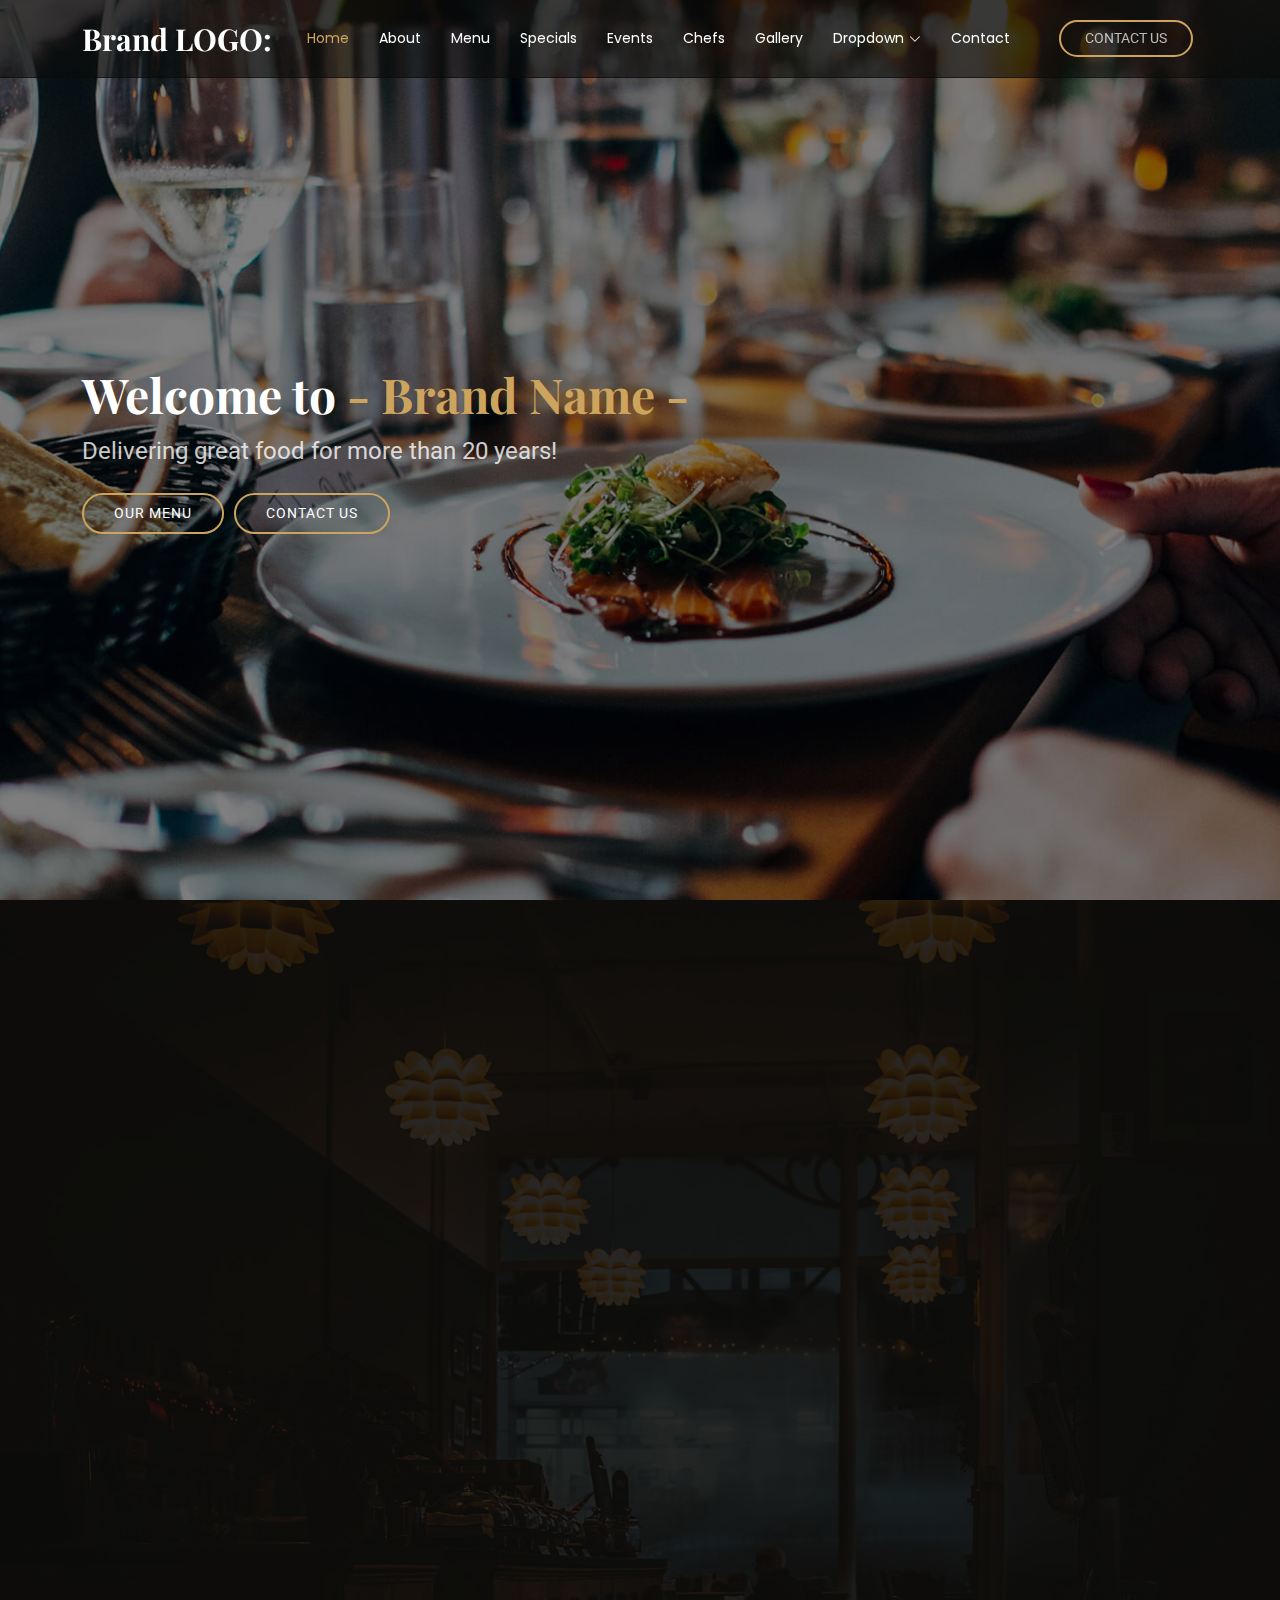
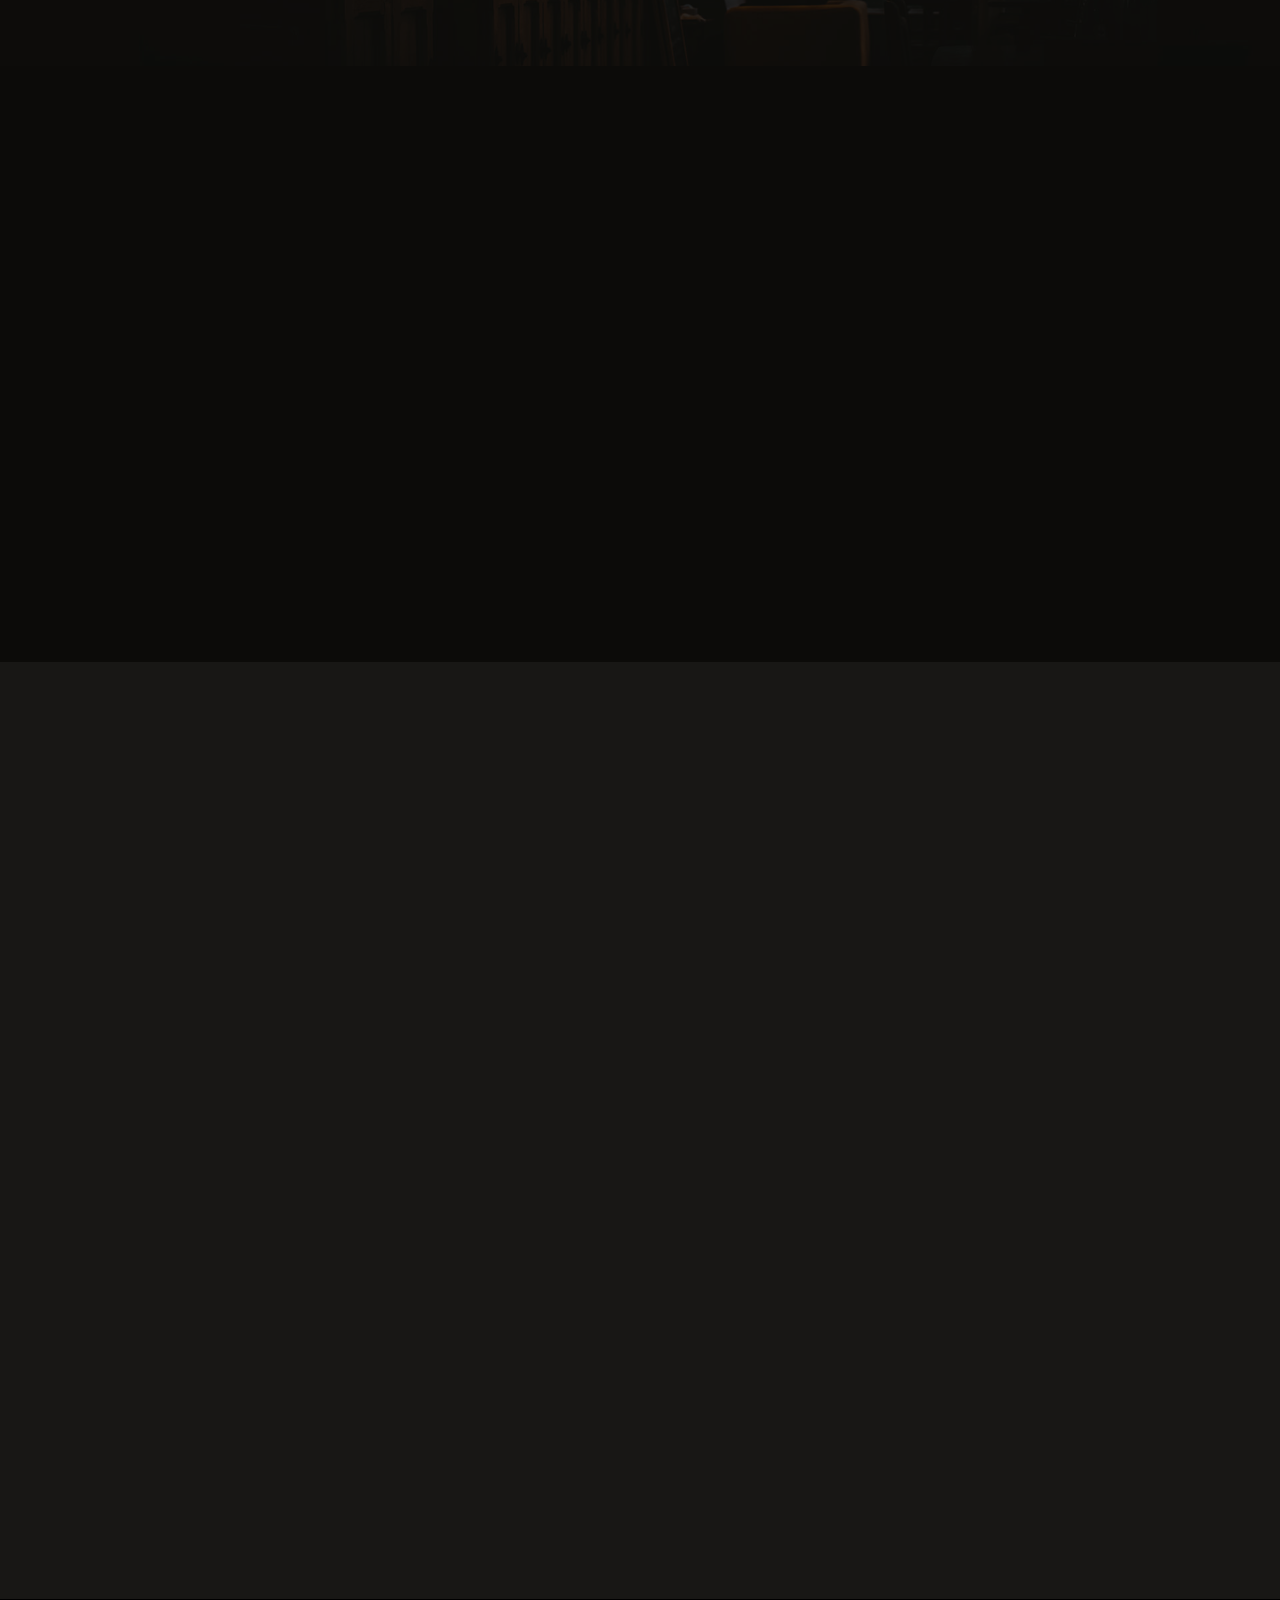
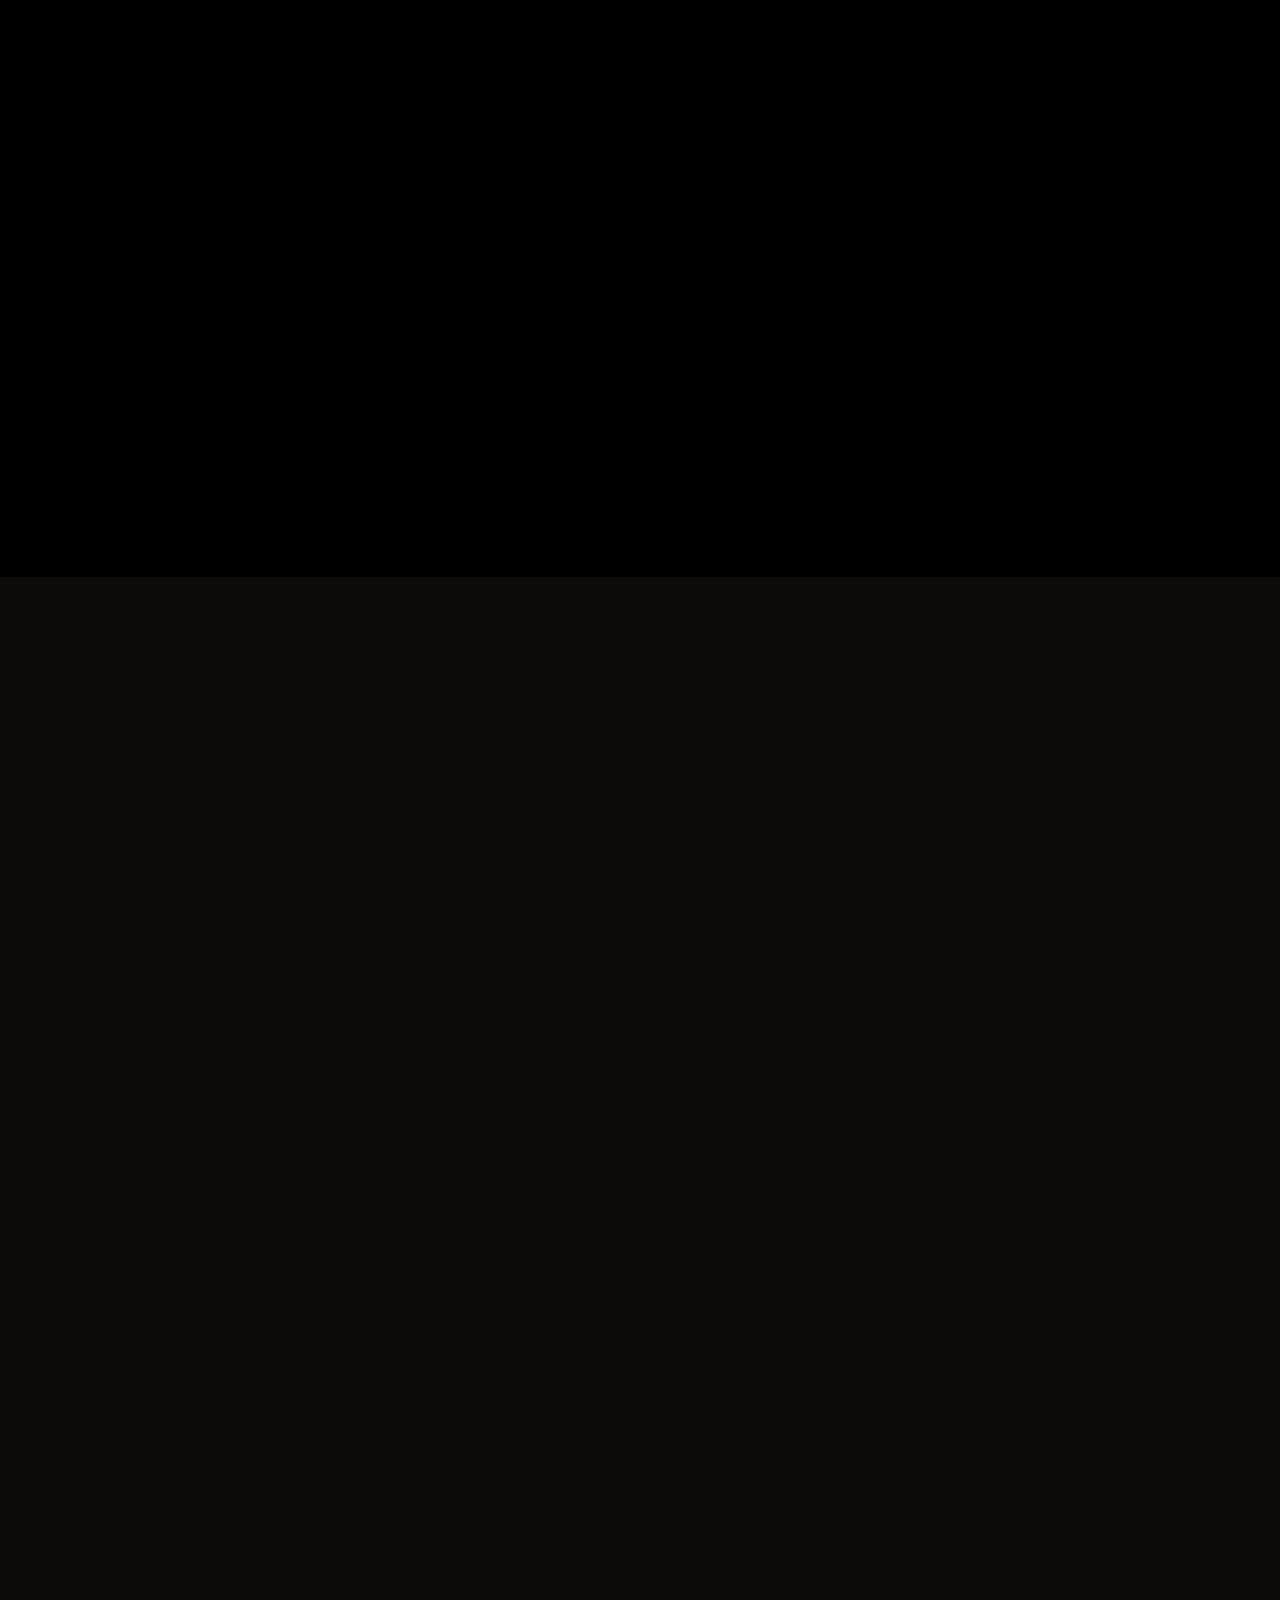
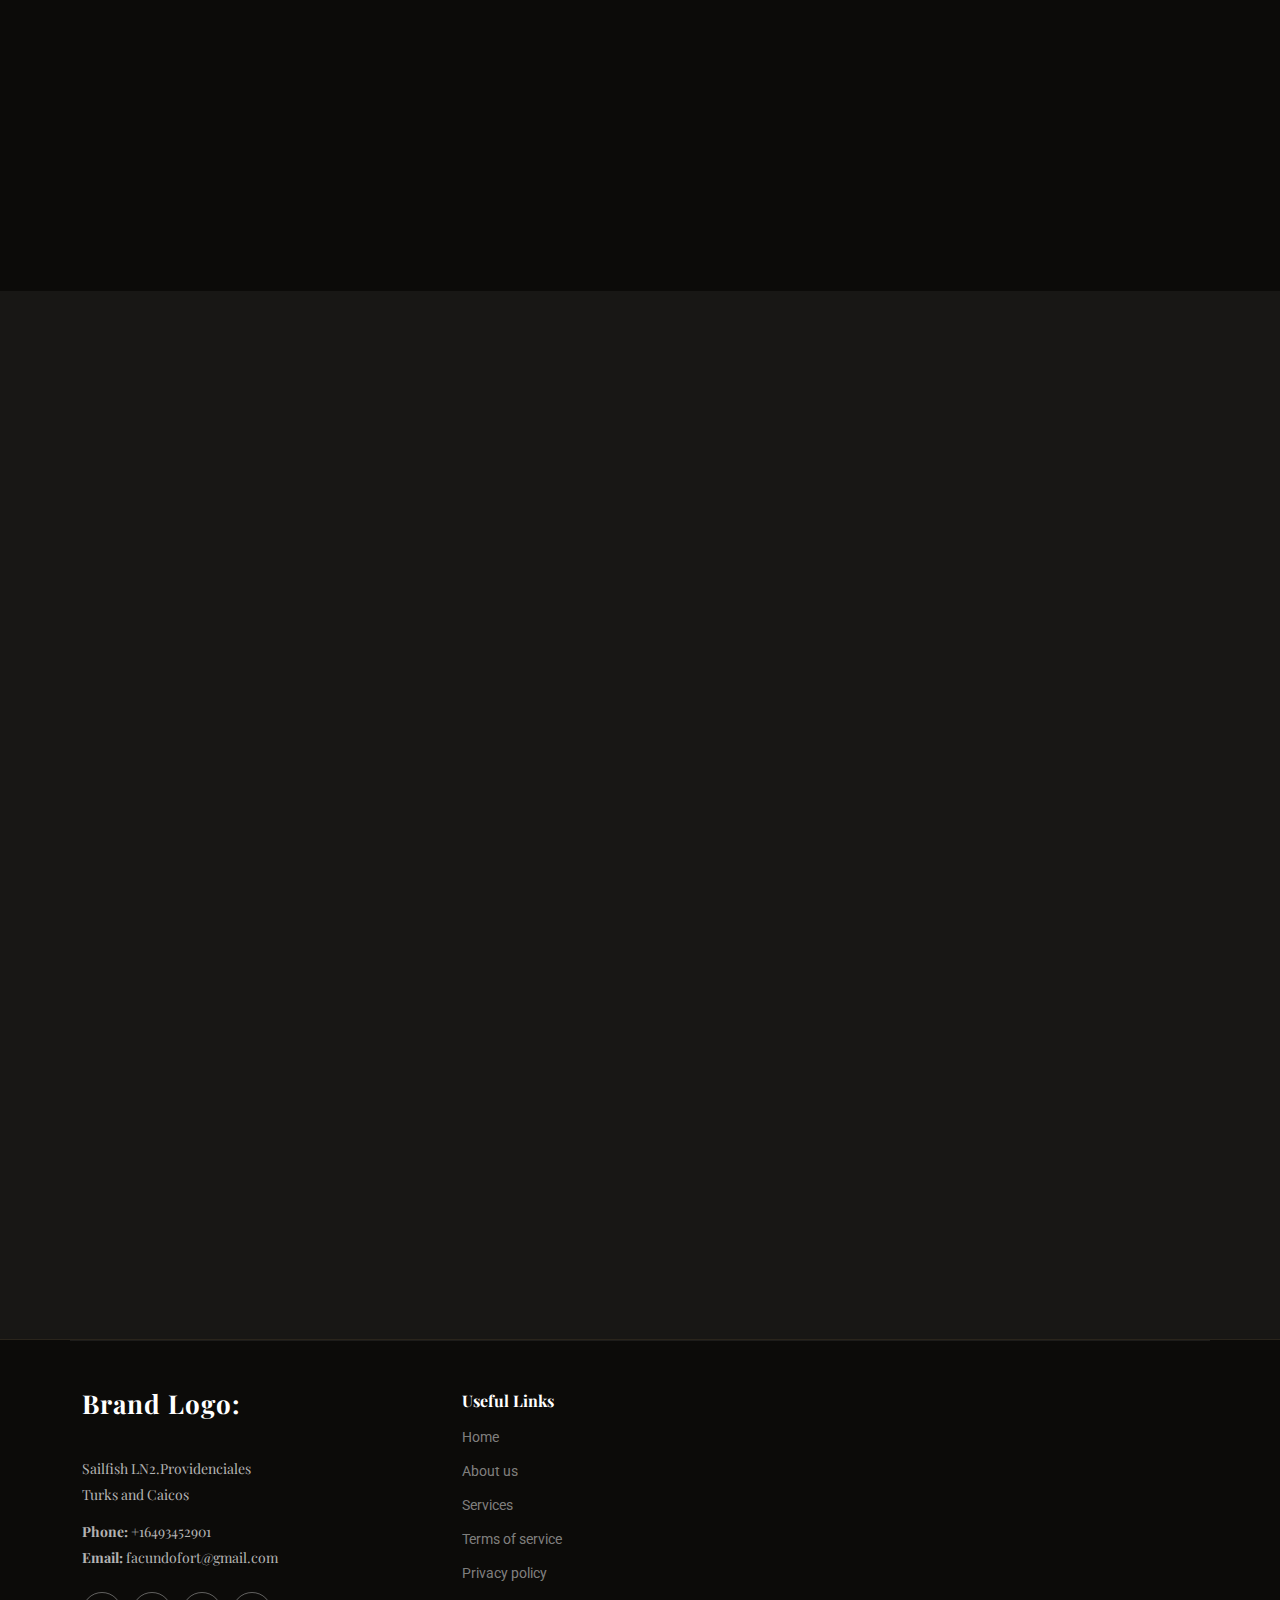
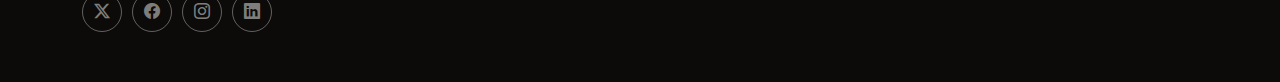
<file: index.html>
<!DOCTYPE html>
<html lang="en">

<head>
  <meta charset="utf-8">
  <meta content="width=device-width, initial-scale=1.0" name="viewport">
  <title>Index - Restaurantly Bootstrap Template</title>
  <meta name="description" content="">
  <meta name="keywords" content="">

  <!-- Favicons -->
  <link href="assets/img/favicon.png" rel="icon">
  <link href="assets/img/apple-touch-icon.png" rel="apple-touch-icon">

  <!-- Fonts -->
  <link href="https://fonts.googleapis.com" rel="preconnect">
  <link href="https://fonts.gstatic.com" rel="preconnect" crossorigin>
  <link href="https://fonts.googleapis.com/css2?family=Roboto:ital,wght@0,100;0,300;0,400;0,500;0,700;0,900;1,100;1,300;1,400;1,500;1,700;1,900&family=Poppins:ital,wght@0,100;0,200;0,300;0,400;0,500;0,600;0,700;0,800;0,900;1,100;1,200;1,300;1,400;1,500;1,600;1,700;1,800;1,900&family=Playfair+Display:ital,wght@0,400;0,500;0,600;0,700;0,800;0,900;1,400;1,500;1,600;1,700;1,800;1,900&display=swap" rel="stylesheet">

  <!-- Vendor CSS Files -->
  <link href="assets/vendor/bootstrap/css/bootstrap.min.css" rel="stylesheet">
  <link href="assets/vendor/bootstrap-icons/bootstrap-icons.css" rel="stylesheet">
  <link href="assets/vendor/aos/aos.css" rel="stylesheet">
  <link href="assets/vendor/glightbox/css/glightbox.min.css" rel="stylesheet">
  <link href="assets/vendor/swiper/swiper-bundle.min.css" rel="stylesheet">

  <!-- Main CSS File -->
  <link href="assets/css/main.css" rel="stylesheet">

  <!-- =======================================================
  * Template Name: Restaurantly
  * Template URL: https://bootstrapmade.com/restaurantly-restaurant-template/
  * Updated: Aug 07 2024 with Bootstrap v5.3.3
  * Author: BootstrapMade.com
  * License: https://bootstrapmade.com/license/
  ======================================================== -->
</head>

<body class="index-page">

  <header id="header" class="header fixed-top">

    <div class="branding d-flex align-items-cente">

      <div class="container position-relative d-flex align-items-center justify-content-between">
        <a href="index.html" class="logo d-flex align-items-center me-auto me-xl-0">
          <!-- Uncomment the line below if you also wish to use an image logo -->
          <!-- <img src="assets/img/logo.png" alt=""> -->
          <h1 class="sitename">Brand LOGO:</h1>
        </a>

        <nav id="navmenu" class="navmenu">
          <ul>
            <li><a href="#hero" class="active">Home<br></a></li>
            <li><a href="#about">About</a></li>
            <li><a href="#menu">Menu</a></li>
            <li><a href="#specials">Specials</a></li>
            <li><a href="#events">Events</a></li>
            <li><a href="#chefs">Chefs</a></li>
            <li><a href="#gallery">Gallery</a></li>
            <li class="dropdown"><a href="#"><span>Dropdown</span> <i class="bi bi-chevron-down toggle-dropdown"></i></a>
              <ul>
                <li><a href="#">Dropdown 1</a></li>
                <li class="dropdown"><a href="#"><span>Deep Dropdown</span> <i class="bi bi-chevron-down toggle-dropdown"></i></a>
                  <ul>
                    <li><a href="#">Deep Dropdown 1</a></li>
                    <li><a href="#">Deep Dropdown 2</a></li>
                    <li><a href="#">Deep Dropdown 3</a></li>
                    <li><a href="#">Deep Dropdown 4</a></li>
                    <li><a href="#">Deep Dropdown 5</a></li>
                  </ul>
                </li>
                <li><a href="#">Dropdown 2</a></li>
                <li><a href="#">Dropdown 3</a></li>
                <li><a href="#">Dropdown 4</a></li>
              </ul>
            </li>
            <li><a href="#contact">Contact</a></li>
          </ul>
          <i class="mobile-nav-toggle d-xl-none bi bi-list"></i>
        </nav>

        <a class="btn-book-a-table d-none d-xl-block" href="#book-a-table">Contact Us</a>

      </div>

    </div>

  </header>

  <main class="main">

    <!-- Hero Section -->
    <section id="hero" class="hero section dark-background">

      <img src="assets/img/hero-bg.jpg" alt="" data-aos="fade-in">

      <div class="container">
        <div class="row">
          <div class="col-lg-8 d-flex flex-column align-items-center align-items-lg-start">
            <h2 data-aos="fade-up" data-aos-delay="100">Welcome to <span>- Brand Name -</span></h2>
            <p data-aos="fade-up" data-aos-delay="200">Delivering great food for more than 20 years!</p>
            <div class="d-flex mt-4" data-aos="fade-up" data-aos-delay="300">
              <a href="#menu" class="cta-btn">Our Menu</a>
              <a href="#book-a-table" class="cta-btn">CONTACT US</a>
            </div>
          </div>
          <!-- <div class="col-lg-4 d-flex align-items-center justify-content-center mt-5 mt-lg-0">
            <a href="https://www.youtube.com/watch?v=Y7f98aduVJ8" class="glightbox pulsating-play-btn"></a>
          </div> -->
        </div>
      </div>

    </section><!-- /Hero Section -->

    <!-- About Section -->
    <section id="about" class="about section">

      <div class="container" data-aos="fade-up" data-aos-delay="100">

        <div class="row gy-4">
          <div class="col-lg-6 order-1 order-lg-2">
            <img src="assets/img/chefphoto.png" class="img-fluid about-img" alt="">
          </div>
          <div class="col-lg-6 order-2 order-lg-1 content">
            <h3>Hello, I'm FACUNDO FORT</h3>
            <!-- <ul>
              <li><i class="bi bi-check2-all"></i> <span>Ullamco laboris nisi ut aliquip ex ea commodo consequat.</span></li>
              <li><i class="bi bi-check2-all"></i> <span>Duis aute irure dolor in reprehenderit in voluptate velit.</span></li>
              <li><i class="bi bi-check2-all"></i> <span>Ullamco laboris nisi ut aliquip ex ea commodo consequat. Duis aute irure dolor in reprehenderit in voluptate trideta storacalaperda mastiro dolore eu fugiat nulla pariatur.</span></li>
            </ul> -->
            <p></br></br>
              With over 20 years of experience in the culinary world, I am a Private Chef specializing in Mediterranean and Argentine cuisine. Throughout my career, I have crafted exceptional dining experiences for private events, exclusive villas, and high-profile clients around the world. </br></br>
              From leading the kitchens at luxury resorts like Wymara and COMO Parrot Cay in Turks and Caicos to overseeing catering operations in Madrid, my approach is creative, dynamic, and always tailored to the needs of each client. I pride myself on flexibility, attention to detail, and delivering unforgettable meals designed around each unique occasion.</br></br>
              Whether you're planning an intimate dinner party, a special celebration, or a luxurious retreat, I am dedicated to bringing outstanding flavors and personalized service to your table.
            </p>
          </div>
        </div>

      </div>

    </section><!-- /About Section -->

    <!-- Why Us Section -->
    <section id="why-us" class="why-us section">

      <!-- Section Title -->
      <div class="container section-title" data-aos="fade-up">
        <h2>WHY US</h2>
        <p>Why Choose Our Services</p>
      </div><!-- End Section Title -->

      <div class="container">

        <div class="row gy-4">

          <div class="col-lg-4" data-aos="fade-up" data-aos-delay="100">
            <div class="card-item">
              <span>01</span>
              <h4><a href="" class="stretched-link">Best Chefs</a></h4>
              <p>With over two decades of international culinary experience, I bring a passion for flavor, precision, and creativity to every table.</p>
            </div>
          </div><!-- Card Item -->

          <div class="col-lg-4" data-aos="fade-up" data-aos-delay="200">
            <div class="card-item">
              <span>02</span>
              <h4><a href="" class="stretched-link">Exceptional Service</a></h4>
              <p>From the first consultation to the final course, I am committed to delivering a seamless and luxurious experience. Attention to detail, impeccable timing, and discreet service are at the heart of every event I cater.</p>
            </div>
          </div><!-- Card Item -->

          <div class="col-lg-4" data-aos="fade-up" data-aos-delay="300">
            <div class="card-item">
              <span>03</span>
              <h4><a href="" class="stretched-link">Personalized Dining Experience</a></h4>
              <p>No two events are the same, and neither are the menus I create. I take the time to understand your vision, preferences, and dietary needs, crafting a bespoke dining experience that reflects your taste and style.</p>
            </div>
          </div><!-- Card Item -->

        </div>

      </div>

    </section><!-- /Why Us Section -->

    <!-- Menu Section -->
    <section id="menu" class="menu section">

      <!-- Section Title -->
      <div class="container section-title" data-aos="fade-up">
        <h2>Menu</h2>
        <p>Check Our Tasty Menu</p>
      </div><!-- End Section Title -->

      <div class="container isotope-layout" data-default-filter="*" data-layout="masonry" data-sort="original-order">

        <div class="row" data-aos="fade-up" data-aos-delay="100">
          <div class="col-lg-12 d-flex justify-content-center">
            <ul class="menu-filters isotope-filters">
              <li data-filter="*" class="filter-active">All</li>
              <li data-filter=".filter-starters">Starters</li>
              <li data-filter=".filter-salads">Salads</li>
              <li data-filter=".filter-specialty">Specialty</li>
            </ul>
          </div>
        </div><!-- Menu Filters -->

        <div class="row isotope-container" data-aos="fade-up" data-aos-delay="200">

          <div class="col-lg-6 menu-item isotope-item filter-starters">
            <img src="assets/img/menu/lobster-bisque.jpg" class="menu-img" alt="">
            <div class="menu-content">
              <a href="#">Lobster Bisque</a><span>$5.95</span>
            </div>
            <div class="menu-ingredients">
              Lorem, deren, trataro, filede, nerada
            </div>
          </div><!-- Menu Item -->

          <div class="col-lg-6 menu-item isotope-item filter-specialty">
            <img src="assets/img/menu/bread-barrel.jpg" class="menu-img" alt="">
            <div class="menu-content">
              <a href="#">Bread Barrel</a><span>$6.95</span>
            </div>
            <div class="menu-ingredients">
              Lorem, deren, trataro, filede, nerada
            </div>
          </div><!-- Menu Item -->

          <div class="col-lg-6 menu-item isotope-item filter-starters">
            <img src="assets/img/menu/cake.jpg" class="menu-img" alt="">
            <div class="menu-content">
              <a href="#">Crab Cake</a><span>$7.95</span>
            </div>
            <div class="menu-ingredients">
              A delicate crab cake served on a toasted roll with lettuce and tartar sauce
            </div>
          </div><!-- Menu Item -->

          <div class="col-lg-6 menu-item isotope-item filter-salads">
            <img src="assets/img/menu/caesar.jpg" class="menu-img" alt="">
            <div class="menu-content">
              <a href="#">Caesar Selections</a><span>$8.95</span>
            </div>
            <div class="menu-ingredients">
              Lorem, deren, trataro, filede, nerada
            </div>
          </div><!-- Menu Item -->

          <div class="col-lg-6 menu-item isotope-item filter-specialty">
            <img src="assets/img/menu/tuscan-grilled.jpg" class="menu-img" alt="">
            <div class="menu-content">
              <a href="#">Tuscan Grilled</a><span>$9.95</span>
            </div>
            <div class="menu-ingredients">
              Grilled chicken with provolone, artichoke hearts, and roasted red pesto
            </div>
          </div><!-- Menu Item -->

          <div class="col-lg-6 menu-item isotope-item filter-starters">
            <img src="assets/img/menu/mozzarella.jpg" class="menu-img" alt="">
            <div class="menu-content">
              <a href="#">Mozzarella Stick</a><span>$4.95</span>
            </div>
            <div class="menu-ingredients">
              Lorem, deren, trataro, filede, nerada
            </div>
          </div><!-- Menu Item -->

          <div class="col-lg-6 menu-item isotope-item filter-salads">
            <img src="assets/img/menu/greek-salad.jpg" class="menu-img" alt="">
            <div class="menu-content">
              <a href="#">Greek Salad</a><span>$9.95</span>
            </div>
            <div class="menu-ingredients">
              Fresh spinach, crisp romaine, tomatoes, and Greek olives
            </div>
          </div><!-- Menu Item -->

          <div class="col-lg-6 menu-item isotope-item filter-salads">
            <img src="assets/img/menu/spinach-salad.jpg" class="menu-img" alt="">
            <div class="menu-content">
              <a href="#">Spinach Salad</a><span>$9.95</span>
            </div>
            <div class="menu-ingredients">
              Fresh spinach with mushrooms, hard boiled egg, and warm bacon vinaigrette
            </div>
          </div><!-- Menu Item -->

          <div class="col-lg-6 menu-item isotope-item filter-specialty">
            <img src="assets/img/menu/lobster-roll.jpg" class="menu-img" alt="">
            <div class="menu-content">
              <a href="#">Lobster Roll</a><span>$12.95</span>
            </div>
            <div class="menu-ingredients">
              Plump lobster meat, mayo and crisp lettuce on a toasted bulky roll
            </div>
          </div><!-- Menu Item -->

        </div><!-- Menu Container -->

      </div>

    </section><!-- /Menu Section -->

    <!-- Events Section -->
    <section id="events" class="events section">

      <img class="slider-bg" src="assets/img/events-bg.jpg" alt="" data-aos="fade-in">

      <div class="container">

        <div class="swiper init-swiper" data-aos="fade-up" data-aos-delay="100">
          <script type="application/json" class="swiper-config">
            {
              "loop": true,
              "speed": 600,
              "autoplay": {
                "delay": 5000
              },
              "slidesPerView": "auto",
              "pagination": {
                "el": ".swiper-pagination",
                "type": "bullets",
                "clickable": true
              }
            }
          </script>
          <div class="swiper-wrapper">

            <div class="swiper-slide">
              <div class="row gy-4 event-item">
                <div class="col-lg-6">
                  <img src="assets/img/events-slider/events-slider-1.jpg" class="img-fluid" alt="">
                </div>
                <div class="col-lg-6 pt-4 pt-lg-0 content">
                  <h3>Birthday Parties</h3>
                  <div class="price">
                    <p><span>$189</span></p>
                  </div>
                  <p class="fst-italic">
                    Celebrate your special day with a curated menu designed to delight every guest. This package includes a beautifully crafted selection of dishes tailored to your taste, professional on-site preparation, and an unforgettable dining experience. 
                  </p>
                  <ul>
                    <li><i class="bi bi-check2-circle"></i> <span>Customized birthday menu featuring fresh, flavorful dishes.</span></li>
                    <li><i class="bi bi-check2-circle"></i> <span>Professional on-site preparation and elegant presentation.</span></li>
                    <li><i class="bi bi-check2-circle"></i> <span>Relaxed, stress-free service so you can enjoy your celebration.</span></li>
                  </ul>
                </div>
              </div>
            </div><!-- End Slider item -->

            <div class="swiper-slide">
              <div class="row gy-4 event-item">
                <div class="col-lg-6">
                  <img src="assets/img/events-slider/events-slider-2.jpg" class="img-fluid" alt="">
                </div>
                <div class="col-lg-6 pt-4 pt-lg-0 content">
                  <h3>Private Parties</h3>
                  <div class="price">
                    <p><span>$290</span></p>
                  </div>
                  <p class="fst-italic">
                    Whether it's an intimate gathering or a lively evening with friends, my Private Party package offers an elevated dining experience featuring personalized menus, high-end ingredients, and flawless execution.
                  </p>
                  <ul>
                    <li><i class="bi bi-check2-circle"></i> <span>Tailored menus using high-quality, seasonal ingredients.</span></li>
                    <li><i class="bi bi-check2-circle"></i> <span>Full private chef experience with restaurant-level execution.</span></li>
                    <li><i class="bi bi-check2-circle"></i> <span>Personalized service to create a luxurious atmosphere for your guests.</span></li>
                  </ul>
                </div>
              </div>
            </div><!-- End Slider item -->

            <div class="swiper-slide">
              <div class="row gy-4 event-item">
                <div class="col-lg-6">
                  <img src="assets/img/events-slider/events-slider-3.jpg" class="img-fluid" alt="">
                </div>
                <div class="col-lg-6 pt-4 pt-lg-0 content">
                  <h3>Custom Parties</h3>
                  <div class="price">
                    <p><span>$99</span></p>
                  </div>
                  <p class="fst-italic">
                    For truly unique occasions, the Custom Party package offers complete flexibility. I work closely with you to design a fully personalized menu that reflects your theme, vision, and special requests — from dietary accommodations to premium ingredients.
                  </p>
                  <ul>
                    <li><i class="bi bi-check2-circle"></i> <span>Fully bespoke menu designed around your vision and theme.</span></li>
                    <li><i class="bi bi-check2-circle"></i> <span>Premium ingredient sourcing and dietary accommodations.</span></li>
                    <li><i class="bi bi-check2-circle"></i> <span>Comprehensive planning and a truly exclusive dining experience.</span></li>
                  </ul>
                </div>
              </div>
            </div><!-- End Slider item -->

          </div>
          <div class="swiper-pagination"></div>
        </div>

      </div>

    </section><!-- /Events Section -->

    <!-- Gallery Section -->
    <section id="gallery" class="gallery section">

      <!-- Section Title -->
      <div class="container section-title" data-aos="fade-up">
        <h2>Gallery</h2>
        <p>Take a look at some of the photos from Our gallery</p>
      </div><!-- End Section Title -->

      <div class="container-fluid" data-aos="fade-up" data-aos-delay="100">

        <div class="row g-0">

          <div class="col-lg-3 col-md-4">
            <div class="gallery-item">
              <a href="assets/img/gallery/gallery-1.jpg" class="glightbox" data-gallery="images-gallery">
                <img src="assets/img/gallery/gallery-1.jpg" alt="" class="img-fluid">
              </a>
            </div>
          </div><!-- End Gallery Item -->

          <div class="col-lg-3 col-md-4">
            <div class="gallery-item">
              <a href="assets/img/gallery/gallery-2.jpg" class="glightbox" data-gallery="images-gallery">
                <img src="assets/img/gallery/gallery-2.jpg" alt="" class="img-fluid">
              </a>
            </div>
          </div><!-- End Gallery Item -->

          <div class="col-lg-3 col-md-4">
            <div class="gallery-item">
              <a href="assets/img/gallery/gallery-3.jpg" class="glightbox" data-gallery="images-gallery">
                <img src="assets/img/gallery/gallery-3.jpg" alt="" class="img-fluid">
              </a>
            </div>
          </div><!-- End Gallery Item -->

          <div class="col-lg-3 col-md-4">
            <div class="gallery-item">
              <a href="assets/img/gallery/gallery-4.jpg" class="glightbox" data-gallery="images-gallery">
                <img src="assets/img/gallery/gallery-4.jpg" alt="" class="img-fluid">
              </a>
            </div>
          </div><!-- End Gallery Item -->

          <div class="col-lg-3 col-md-4">
            <div class="gallery-item">
              <a href="assets/img/gallery/gallery-5.jpg" class="glightbox" data-gallery="images-gallery">
                <img src="assets/img/gallery/gallery-5.jpg" alt="" class="img-fluid">
              </a>
            </div>
          </div><!-- End Gallery Item -->

          <div class="col-lg-3 col-md-4">
            <div class="gallery-item">
              <a href="assets/img/gallery/gallery-6.jpg" class="glightbox" data-gallery="images-gallery">
                <img src="assets/img/gallery/gallery-6.jpg" alt="" class="img-fluid">
              </a>
            </div>
          </div><!-- End Gallery Item -->

          <div class="col-lg-3 col-md-4">
            <div class="gallery-item">
              <a href="assets/img/gallery/gallery-7.jpg" class="glightbox" data-gallery="images-gallery">
                <img src="assets/img/gallery/gallery-7.jpg" alt="" class="img-fluid">
              </a>
            </div>
          </div><!-- End Gallery Item -->

          <div class="col-lg-3 col-md-4">
            <div class="gallery-item">
              <a href="assets/img/gallery/gallery-8.jpg" class="glightbox" data-gallery="images-gallery">
                <img src="assets/img/gallery/gallery-8.jpg" alt="" class="img-fluid">
              </a>
            </div>
          </div><!-- End Gallery Item -->

        </div>

      </div>

    </section><!-- /Gallery Section -->

    <!-- Chefs Section -->
    <section id="chefs" class="chefs section">

      <!-- Section Title -->
      <div class="container section-title" data-aos="fade-up">
        <h2>Team</h2>
        <p>Meet the experts</p>
      </div><!-- End Section Title -->

      <div class="container">

        <div class="row gy-4">

          <div class="col-lg-4" data-aos="fade-up" data-aos-delay="100">
            <div class="member">
              <img src="assets/img/chefs/chefs-1.jpg" class="img-fluid" alt="">
              <div class="member-info">
                <div class="member-info-content">
                  <h4>Walter White</h4>
                  <span>Master Chef</span>
                </div>
                <div class="social">
                  <a href=""><i class="bi bi-twitter-x"></i></a>
                  <a href=""><i class="bi bi-facebook"></i></a>
                  <a href=""><i class="bi bi-instagram"></i></a>
                  <a href=""><i class="bi bi-linkedin"></i></a>
                </div>
              </div>
            </div>
          </div><!-- End Team Member -->

          <div class="col-lg-4" data-aos="fade-up" data-aos-delay="200">
            <div class="member">
              <img src="assets/img/chefs/chefs-2.jpg" class="img-fluid" alt="">
              <div class="member-info">
                <div class="member-info-content">
                  <h4>Sarah Jhonson</h4>
                  <span>Patissier</span>
                </div>
                <div class="social">
                  <a href=""><i class="bi bi-twitter-x"></i></a>
                  <a href=""><i class="bi bi-facebook"></i></a>
                  <a href=""><i class="bi bi-instagram"></i></a>
                  <a href=""><i class="bi bi-linkedin"></i></a>
                </div>
              </div>
            </div>
          </div><!-- End Team Member -->

          <div class="col-lg-4" data-aos="fade-up" data-aos-delay="300">
            <div class="member">
              <img src="assets/img/chefs/chefs-3.jpg" class="img-fluid" alt="">
              <div class="member-info">
                <div class="member-info-content">
                  <h4>William Anderson</h4>
                  <span>Cook</span>
                </div>
                <div class="social">
                  <a href=""><i class="bi bi-twitter-x"></i></a>
                  <a href=""><i class="bi bi-facebook"></i></a>
                  <a href=""><i class="bi bi-instagram"></i></a>
                  <a href=""><i class="bi bi-linkedin"></i></a>
                </div>
              </div>
            </div>
          </div><!-- End Team Member -->

        </div>

      </div>

    </section><!-- /Chefs Section -->

    <!-- Contact Section -->
    <section id="contact" class="contact section">

      <!-- Section Title -->
      <div class="container section-title" data-aos="fade-up">
        <h2>Contact</h2>
        <p>Contact Us</p>
      </div><!-- End Section Title -->

      <div class="mb-5" data-aos="fade-up" data-aos-delay="200">
        <iframe style="border:0; width: 100%; height: 400px;" src="https://maps.app.goo.gl/cpRzY9jHbcffbmRC6" frameborder="0" allowfullscreen="" loading="lazy" referrerpolicy="no-referrer-when-downgrade"></iframe>
      </div><!-- End Google Maps -->

      <div class="container" data-aos="fade-up" data-aos-delay="100">

        <div class="row gy-4">

          <div class="col-lg-4">
            <div class="info-item d-flex" data-aos="fade-up" data-aos-delay="300">
              <i class="bi bi-geo-alt flex-shrink-0"></i>
              <div>
                <h3>Location</h3>
                <p>Sailfish LN2.Providenciales. Turks and Caicos</p>
              </div>
            </div><!-- End Info Item -->

            <div class="info-item d-flex" data-aos="fade-up" data-aos-delay="400">
              <i class="bi bi-telephone flex-shrink-0"></i>
              <div>
                <h3>Open Hours</h3>
                <p>Monday-Saturday:<br>11:00 AM - 2300 PM</p>
              </div>
            </div><!-- End Info Item -->

            <div class="info-item d-flex" data-aos="fade-up" data-aos-delay="400">
              <i class="bi bi-telephone flex-shrink-0"></i>
              <div>
                <h3>Call Us</h3>
                <p>+16493452901</p>
              </div>
            </div><!-- End Info Item -->

            <div class="info-item d-flex" data-aos="fade-up" data-aos-delay="500">
              <i class="bi bi-envelope flex-shrink-0"></i>
              <div>
                <h3>Email Us</h3>
                <p>facundofort@gmail.com</p>
              </div>
            </div><!-- End Info Item -->

          </div>

          <div class="col-lg-8">
            <form action="forms/contact.php" method="post" class="php-email-form" data-aos="fade-up" data-aos-delay="200">
              <div class="row gy-4">

                <div class="col-md-6">
                  <input type="text" name="name" class="form-control" placeholder="Your Name" required="">
                </div>

                <div class="col-md-6 ">
                  <input type="email" class="form-control" name="email" placeholder="Your Email" required="">
                </div>

                <div class="col-md-12">
                  <input type="text" class="form-control" name="subject" placeholder="Subject" required="">
                </div>

                <div class="col-md-12">
                  <textarea class="form-control" name="message" rows="6" placeholder="Message" required=""></textarea>
                </div>

                <div class="col-md-12 text-center">
                  <div class="loading">Loading</div>
                  <div class="error-message"></div>
                  <div class="sent-message">Your message has been sent. Thank you!</div>

                  <button type="submit">Send Message</button>
                </div>

              </div>
            </form>
          </div><!-- End Contact Form -->

        </div>

      </div>

    </section><!-- /Contact Section -->

  </main>

  <footer id="footer" class="footer">

    <div class="container footer-top">
      <div class="row gy-4">
        <div class="col-lg-4 col-md-6 footer-about">
          <a href="index.html" class="logo d-flex align-items-center">
            <span class="sitename">Brand Logo:</span>
          </a>
          <div class="footer-contact pt-3">
            <p>Sailfish LN2.Providenciales</p>
            <p>Turks and Caicos</p>
            <p class="mt-3"><strong>Phone:</strong> <span>+16493452901</span></p>
            <p><strong>Email:</strong> <span>facundofort@gmail.com</span></p>
          </div>
          <div class="social-links d-flex mt-4">
            <a href=""><i class="bi bi-twitter-x"></i></a>
            <a href=""><i class="bi bi-facebook"></i></a>
            <a href=""><i class="bi bi-instagram"></i></a>
            <a href=""><i class="bi bi-linkedin"></i></a>
          </div>
        </div>

        <div class="col-lg-2 col-md-3 footer-links">
          <h4>Useful Links</h4>
          <ul>
            <li><a href="#">Home</a></li>
            <li><a href="#">About us</a></li>
            <li><a href="#">Services</a></li>
            <li><a href="#">Terms of service</a></li>
            <li><a href="#">Privacy policy</a></li>
          </ul>
        </div>

      </div>
    </div>

  </footer>

  <!-- Scroll Top -->
  <a href="#" id="scroll-top" class="scroll-top d-flex align-items-center justify-content-center"><i class="bi bi-arrow-up-short"></i></a>

  <!-- Preloader -->
  <div id="preloader"></div>

  <!-- Vendor JS Files -->
  <script src="assets/vendor/bootstrap/js/bootstrap.bundle.min.js"></script>
  <script src="assets/vendor/php-email-form/validate.js"></script>
  <script src="assets/vendor/aos/aos.js"></script>
  <script src="assets/vendor/glightbox/js/glightbox.min.js"></script>
  <script src="assets/vendor/imagesloaded/imagesloaded.pkgd.min.js"></script>
  <script src="assets/vendor/isotope-layout/isotope.pkgd.min.js"></script>
  <script src="assets/vendor/swiper/swiper-bundle.min.js"></script>

  <!-- Main JS File -->
  <script src="assets/js/main.js"></script>

</body>

</html>
</file>
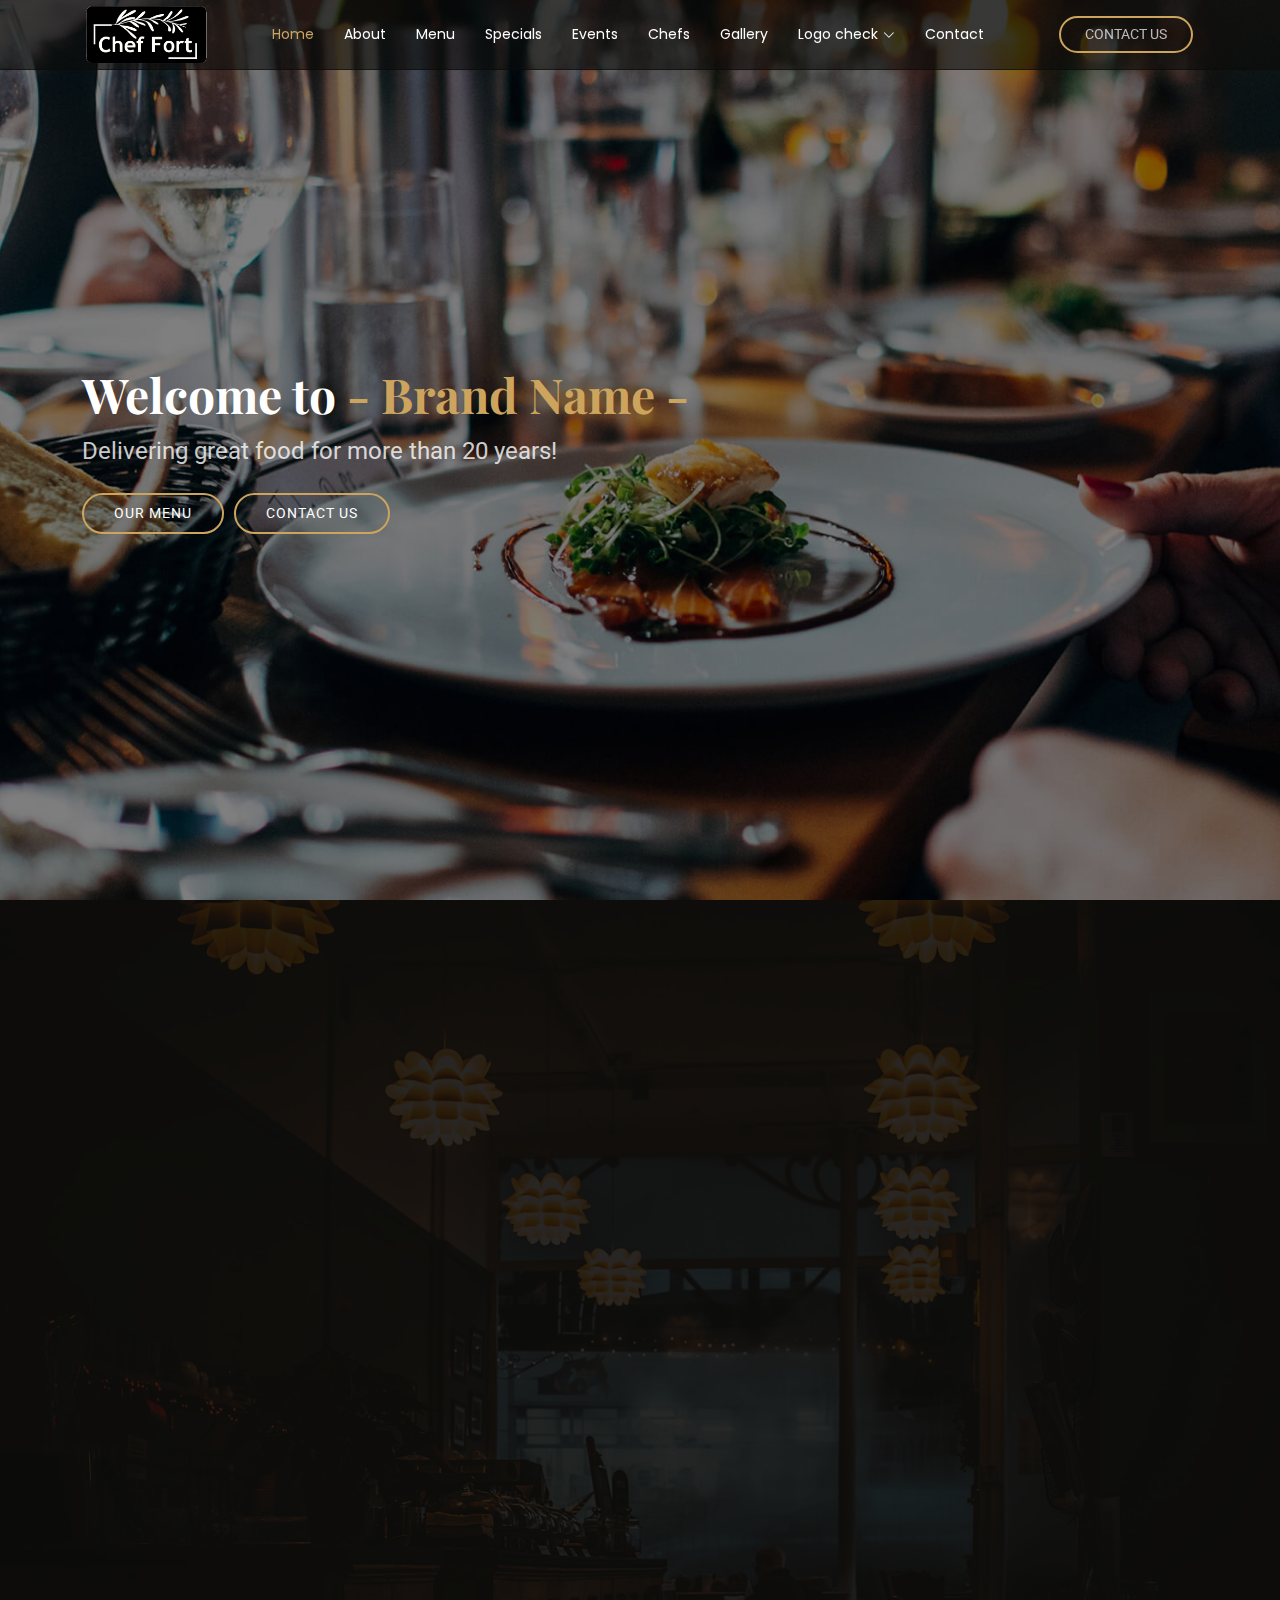
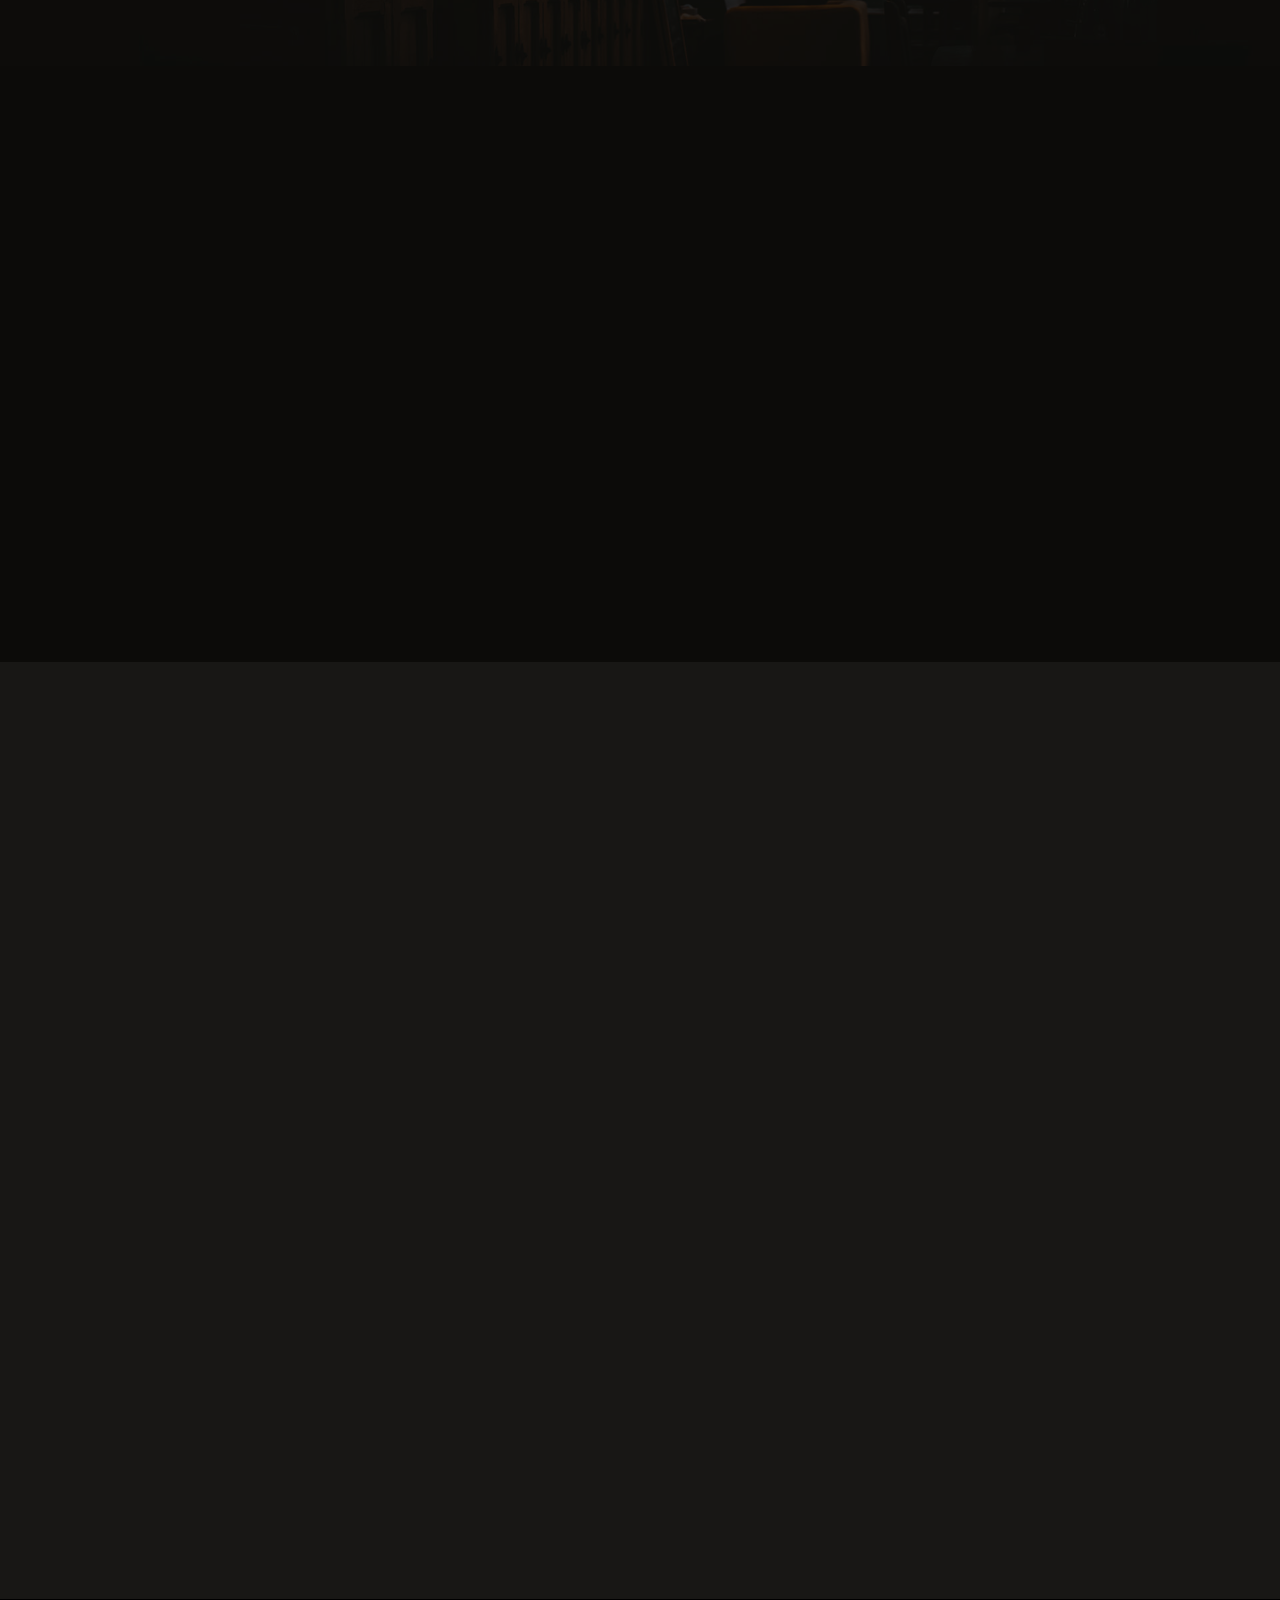
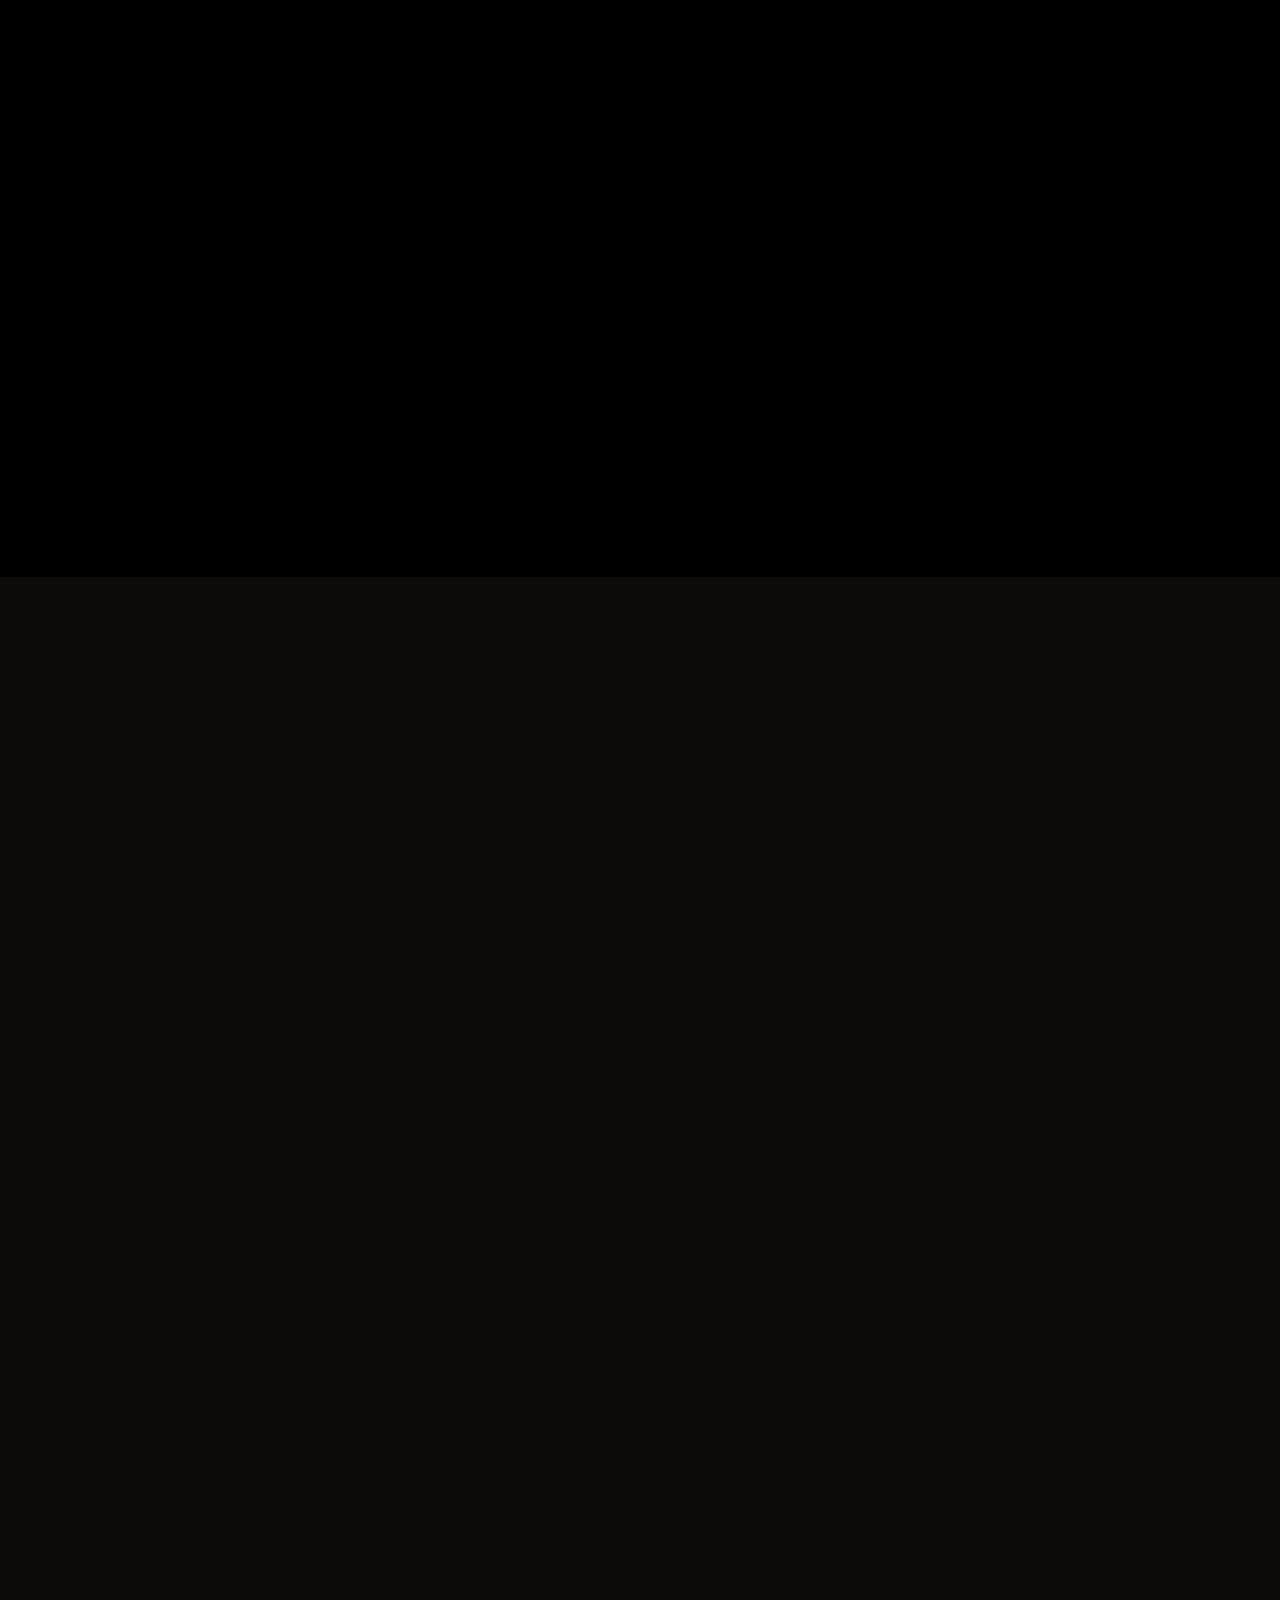
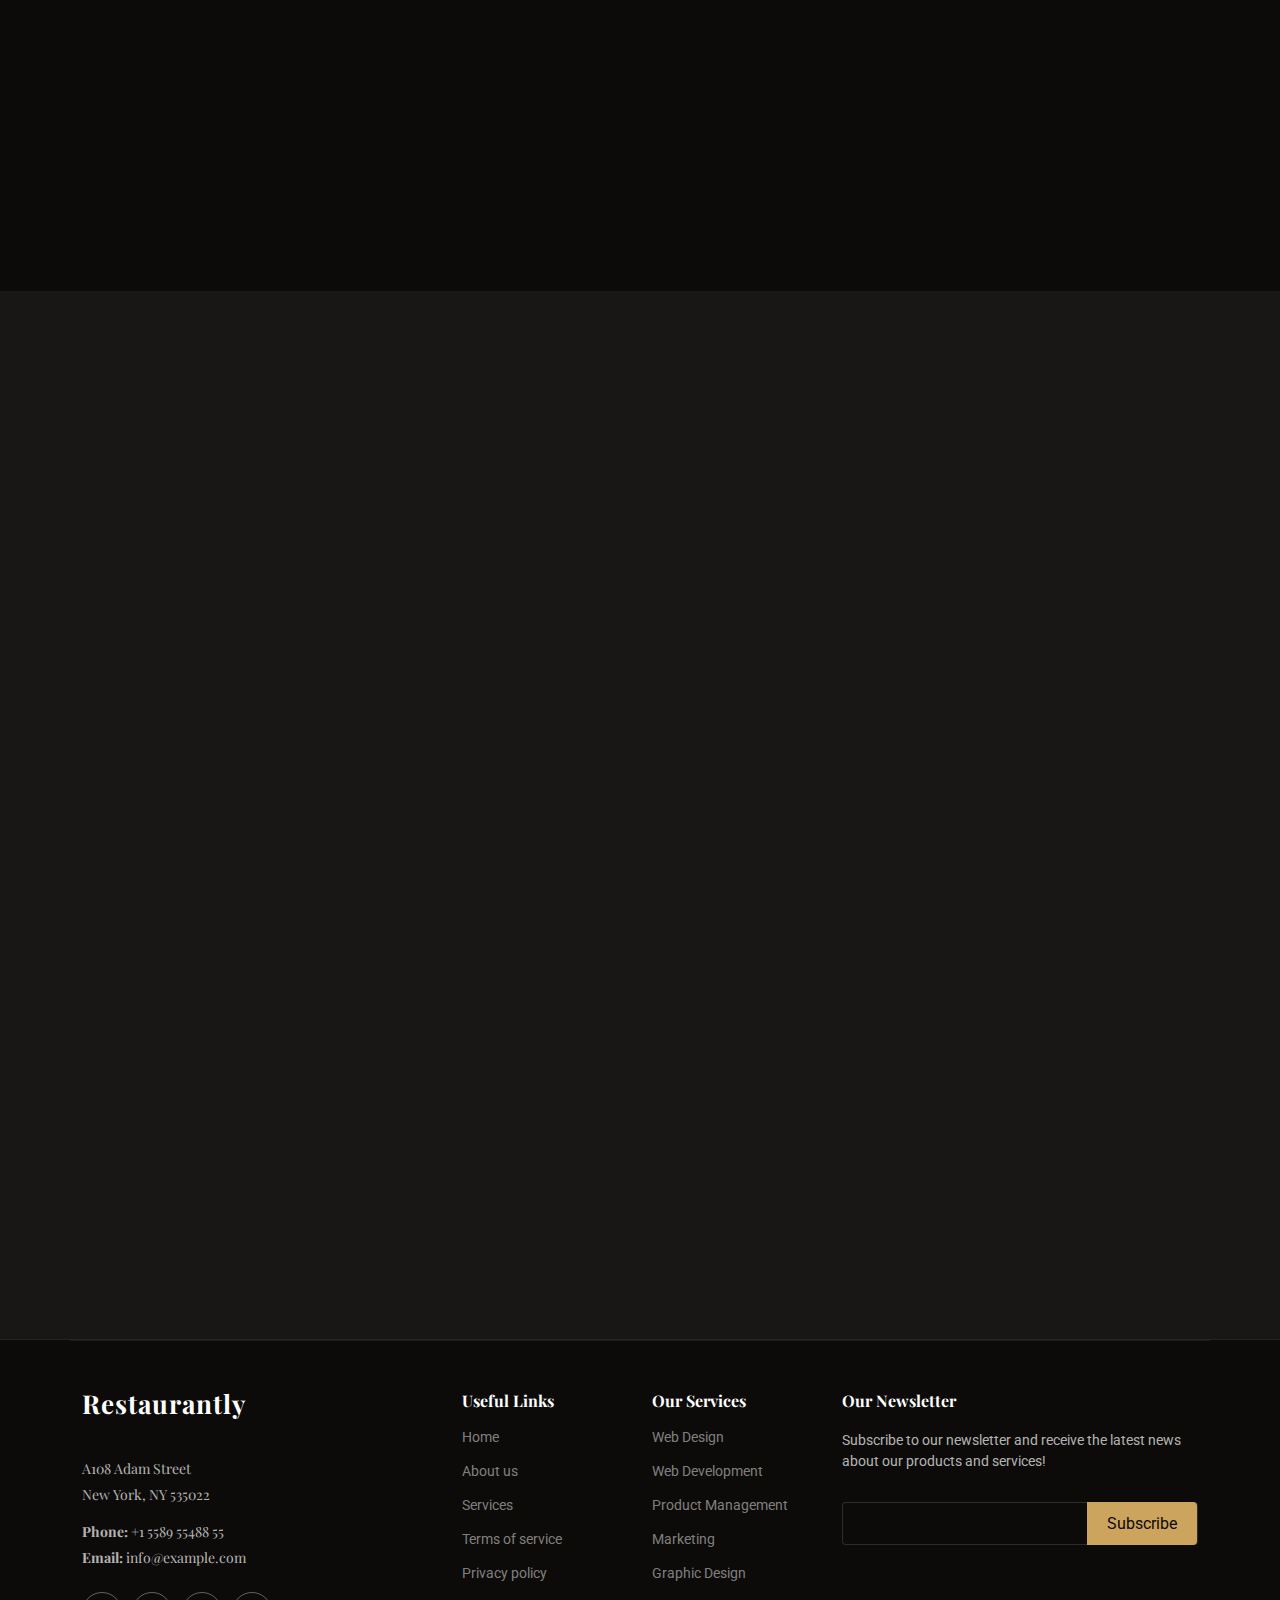
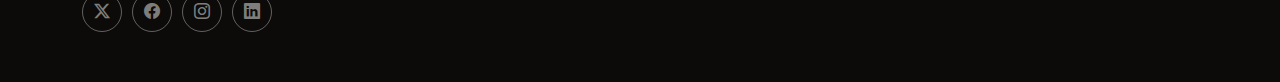
<file: index1.html>
<!DOCTYPE html>
<html lang="en">

<head>
  <meta charset="utf-8">
  <meta content="width=device-width, initial-scale=1.0" name="viewport">
  <title>Index - Restaurantly Bootstrap Template</title>
  <meta name="description" content="">
  <meta name="keywords" content="">

  <!-- Favicons -->
  <link href="assets/img/favicon.png" rel="icon">
  <link href="assets/img/apple-touch-icon.png" rel="apple-touch-icon">

  <!-- Fonts -->
  <link href="https://fonts.googleapis.com" rel="preconnect">
  <link href="https://fonts.gstatic.com" rel="preconnect" crossorigin>
  <link href="https://fonts.googleapis.com/css2?family=Roboto:ital,wght@0,100;0,300;0,400;0,500;0,700;0,900;1,100;1,300;1,400;1,500;1,700;1,900&family=Poppins:ital,wght@0,100;0,200;0,300;0,400;0,500;0,600;0,700;0,800;0,900;1,100;1,200;1,300;1,400;1,500;1,600;1,700;1,800;1,900&family=Playfair+Display:ital,wght@0,400;0,500;0,600;0,700;0,800;0,900;1,400;1,500;1,600;1,700;1,800;1,900&display=swap" rel="stylesheet">

  <!-- Vendor CSS Files -->
  <link href="assets/vendor/bootstrap/css/bootstrap.min.css" rel="stylesheet">
  <link href="assets/vendor/bootstrap-icons/bootstrap-icons.css" rel="stylesheet">
  <link href="assets/vendor/aos/aos.css" rel="stylesheet">
  <link href="assets/vendor/glightbox/css/glightbox.min.css" rel="stylesheet">
  <link href="assets/vendor/swiper/swiper-bundle.min.css" rel="stylesheet">

  <!-- Main CSS File -->
  <link href="assets/css/main.css" rel="stylesheet">

  <!-- =======================================================
  * Template Name: Restaurantly
  * Template URL: https://bootstrapmade.com/restaurantly-restaurant-template/
  * Updated: Aug 07 2024 with Bootstrap v5.3.3
  * Author: BootstrapMade.com
  * License: https://bootstrapmade.com/license/
  ======================================================== -->
  <style>
    @media (max-width: 768px) {
      #logo {
        height: 120px !important; /* or whatever height you want on mobile */
      }
    }
  </style>
  
</head>

<body class="index-page">

  <header id="header" class="header fixed-top">

    <div class="branding d-flex align-items-cente" style="height: 70px; overflow: hidden;">

      <div class="container position-relative d-flex align-items-center justify-content-between">
        <img src="assets/CF_logo1.png" alt="Logo" id="logo" style="height: 130px; width: auto;">
        <nav id="navmenu" class="navmenu">
          <ul>
            <li><a href="#hero" class="active">Home<br></a></li>
            <li><a href="#about">About</a></li>
            <li><a href="#menu">Menu</a></li>
            <li><a href="#specials">Specials</a></li>
            <li><a href="#events">Events</a></li>
            <li><a href="#chefs">Chefs</a></li>
            <li><a href="#gallery">Gallery</a></li>
            <li class="dropdown"><a href="#"><span>Logo check</span> <i class="bi bi-chevron-down toggle-dropdown"></i></a>
              <ul>
                <li><a href="index.html">Logo 1</a></li>
                <li><a href="index1.html">Logo 2</a></li>
                <li><a href="index.html">Dropdown 3</a></li>
                <li><a href="index.html">Dropdown 4</a></li>
              </ul>
            </li>
            <li><a href="#contact">Contact</a></li>
          </ul>
          <i class="mobile-nav-toggle d-xl-none bi bi-list"></i>
        </nav>

        <a class="btn-book-a-table d-none d-xl-block" href="#book-a-table">Contact Us</a>

      </div>

    </div>

  </header>

  <main class="main">

    <!-- Hero Section -->
    <section id="hero" class="hero section dark-background">

      <img src="assets/img/hero-bg.jpg" alt="" data-aos="fade-in">

      <div class="container">
        <div class="row">
          <div class="col-lg-8 d-flex flex-column align-items-center align-items-lg-start">
            <h2 data-aos="fade-up" data-aos-delay="100">Welcome to <span>- Brand Name -</span></h2>
            <p data-aos="fade-up" data-aos-delay="200">Delivering great food for more than 20 years!</p>
            <div class="d-flex mt-4" data-aos="fade-up" data-aos-delay="300">
              <a href="#menu" class="cta-btn">Our Menu</a>
              <a href="#book-a-table" class="cta-btn">CONTACT US</a>
            </div>
          </div>
          <!-- <div class="col-lg-4 d-flex align-items-center justify-content-center mt-5 mt-lg-0">
            <a href="https://www.youtube.com/watch?v=Y7f98aduVJ8" class="glightbox pulsating-play-btn"></a>
          </div> -->
        </div>
      </div>

    </section><!-- /Hero Section -->

    <!-- About Section -->
    <section id="about" class="about section">

      <div class="container" data-aos="fade-up" data-aos-delay="100">

        <div class="row gy-4">
          <div class="col-lg-6 order-1 order-lg-2">
            <img src="assets/img/chefphoto.png" class="img-fluid about-img" alt="">
          </div>
          <div class="col-lg-6 order-2 order-lg-1 content">
            <h3>Hello, I'm FACUNDO FORT</h3>
            <!-- <ul>
              <li><i class="bi bi-check2-all"></i> <span>Ullamco laboris nisi ut aliquip ex ea commodo consequat.</span></li>
              <li><i class="bi bi-check2-all"></i> <span>Duis aute irure dolor in reprehenderit in voluptate velit.</span></li>
              <li><i class="bi bi-check2-all"></i> <span>Ullamco laboris nisi ut aliquip ex ea commodo consequat. Duis aute irure dolor in reprehenderit in voluptate trideta storacalaperda mastiro dolore eu fugiat nulla pariatur.</span></li>
            </ul> -->
            <p></br></br>
              With over 20 years of experience in the culinary world, I am a Private Chef specializing in Mediterranean and Argentine cuisine. Throughout my career, I have crafted exceptional dining experiences for private events, exclusive villas, and high-profile clients around the world. </br></br>
              From leading the kitchens at luxury resorts like Wymara and COMO Parrot Cay in Turks and Caicos to overseeing catering operations in Madrid, my approach is creative, dynamic, and always tailored to the needs of each client. I pride myself on flexibility, attention to detail, and delivering unforgettable meals designed around each unique occasion.</br></br>
              Whether you're planning an intimate dinner party, a special celebration, or a luxurious retreat, I am dedicated to bringing outstanding flavors and personalized service to your table.
            </p>
          </div>
        </div>

      </div>

    </section><!-- /About Section -->

    <!-- Why Us Section -->
    <section id="why-us" class="why-us section">

      <!-- Section Title -->
      <div class="container section-title" data-aos="fade-up">
        <h2>WHY US</h2>
        <p>Why Choose Our Services</p>
      </div><!-- End Section Title -->

      <div class="container">

        <div class="row gy-4">

          <div class="col-lg-4" data-aos="fade-up" data-aos-delay="100">
            <div class="card-item">
              <span>01</span>
              <h4><a href="" class="stretched-link">Best Chefs</a></h4>
              <p>With over two decades of international culinary experience, I bring a passion for flavor, precision, and creativity to every table.</p>
            </div>
          </div><!-- Card Item -->

          <div class="col-lg-4" data-aos="fade-up" data-aos-delay="200">
            <div class="card-item">
              <span>02</span>
              <h4><a href="" class="stretched-link">Exceptional Service</a></h4>
              <p>From the first consultation to the final course, I am committed to delivering a seamless and luxurious experience. Attention to detail, impeccable timing, and discreet service are at the heart of every event I cater.</p>
            </div>
          </div><!-- Card Item -->

          <div class="col-lg-4" data-aos="fade-up" data-aos-delay="300">
            <div class="card-item">
              <span>03</span>
              <h4><a href="" class="stretched-link">Personalized Dining Experience</a></h4>
              <p>No two events are the same, and neither are the menus I create. I take the time to understand your vision, preferences, and dietary needs, crafting a bespoke dining experience that reflects your taste and style.</p>
            </div>
          </div><!-- Card Item -->

        </div>

      </div>

    </section><!-- /Why Us Section -->

    <!-- Menu Section -->
    <section id="menu" class="menu section">

      <!-- Section Title -->
      <div class="container section-title" data-aos="fade-up">
        <h2>Menu</h2>
        <p>Check Our Tasty Menu</p>
      </div><!-- End Section Title -->

      <div class="container isotope-layout" data-default-filter="*" data-layout="masonry" data-sort="original-order">

        <div class="row" data-aos="fade-up" data-aos-delay="100">
          <div class="col-lg-12 d-flex justify-content-center">
            <ul class="menu-filters isotope-filters">
              <li data-filter="*" class="filter-active">All</li>
              <li data-filter=".filter-starters">Starters</li>
              <li data-filter=".filter-salads">Salads</li>
              <li data-filter=".filter-specialty">Specialty</li>
            </ul>
          </div>
        </div><!-- Menu Filters -->

        <div class="row isotope-container" data-aos="fade-up" data-aos-delay="200">

          <div class="col-lg-6 menu-item isotope-item filter-starters">
            <img src="assets/img/menu/lobster-bisque.jpg" class="menu-img" alt="">
            <div class="menu-content">
              <a href="#">Lobster Bisque</a><span>$5.95</span>
            </div>
            <div class="menu-ingredients">
              Lorem, deren, trataro, filede, nerada
            </div>
          </div><!-- Menu Item -->

          <div class="col-lg-6 menu-item isotope-item filter-specialty">
            <img src="assets/img/menu/bread-barrel.jpg" class="menu-img" alt="">
            <div class="menu-content">
              <a href="#">Bread Barrel</a><span>$6.95</span>
            </div>
            <div class="menu-ingredients">
              Lorem, deren, trataro, filede, nerada
            </div>
          </div><!-- Menu Item -->

          <div class="col-lg-6 menu-item isotope-item filter-starters">
            <img src="assets/img/menu/cake.jpg" class="menu-img" alt="">
            <div class="menu-content">
              <a href="#">Crab Cake</a><span>$7.95</span>
            </div>
            <div class="menu-ingredients">
              A delicate crab cake served on a toasted roll with lettuce and tartar sauce
            </div>
          </div><!-- Menu Item -->

          <div class="col-lg-6 menu-item isotope-item filter-salads">
            <img src="assets/img/menu/caesar.jpg" class="menu-img" alt="">
            <div class="menu-content">
              <a href="#">Caesar Selections</a><span>$8.95</span>
            </div>
            <div class="menu-ingredients">
              Lorem, deren, trataro, filede, nerada
            </div>
          </div><!-- Menu Item -->

          <div class="col-lg-6 menu-item isotope-item filter-specialty">
            <img src="assets/img/menu/tuscan-grilled.jpg" class="menu-img" alt="">
            <div class="menu-content">
              <a href="#">Tuscan Grilled</a><span>$9.95</span>
            </div>
            <div class="menu-ingredients">
              Grilled chicken with provolone, artichoke hearts, and roasted red pesto
            </div>
          </div><!-- Menu Item -->

          <div class="col-lg-6 menu-item isotope-item filter-starters">
            <img src="assets/img/menu/mozzarella.jpg" class="menu-img" alt="">
            <div class="menu-content">
              <a href="#">Mozzarella Stick</a><span>$4.95</span>
            </div>
            <div class="menu-ingredients">
              Lorem, deren, trataro, filede, nerada
            </div>
          </div><!-- Menu Item -->

          <div class="col-lg-6 menu-item isotope-item filter-salads">
            <img src="assets/img/menu/greek-salad.jpg" class="menu-img" alt="">
            <div class="menu-content">
              <a href="#">Greek Salad</a><span>$9.95</span>
            </div>
            <div class="menu-ingredients">
              Fresh spinach, crisp romaine, tomatoes, and Greek olives
            </div>
          </div><!-- Menu Item -->

          <div class="col-lg-6 menu-item isotope-item filter-salads">
            <img src="assets/img/menu/spinach-salad.jpg" class="menu-img" alt="">
            <div class="menu-content">
              <a href="#">Spinach Salad</a><span>$9.95</span>
            </div>
            <div class="menu-ingredients">
              Fresh spinach with mushrooms, hard boiled egg, and warm bacon vinaigrette
            </div>
          </div><!-- Menu Item -->

          <div class="col-lg-6 menu-item isotope-item filter-specialty">
            <img src="assets/img/menu/lobster-roll.jpg" class="menu-img" alt="">
            <div class="menu-content">
              <a href="#">Lobster Roll</a><span>$12.95</span>
            </div>
            <div class="menu-ingredients">
              Plump lobster meat, mayo and crisp lettuce on a toasted bulky roll
            </div>
          </div><!-- Menu Item -->

        </div><!-- Menu Container -->

      </div>

    </section><!-- /Menu Section -->

    <!-- Events Section -->
    <section id="events" class="events section">

      <img class="slider-bg" src="assets/img/events-bg.jpg" alt="" data-aos="fade-in">

      <div class="container">

        <div class="swiper init-swiper" data-aos="fade-up" data-aos-delay="100">
          <script type="application/json" class="swiper-config">
            {
              "loop": true,
              "speed": 600,
              "autoplay": {
                "delay": 5000
              },
              "slidesPerView": "auto",
              "pagination": {
                "el": ".swiper-pagination",
                "type": "bullets",
                "clickable": true
              }
            }
          </script>
          <div class="swiper-wrapper">

            <div class="swiper-slide">
              <div class="row gy-4 event-item">
                <div class="col-lg-6">
                  <img src="assets/img/events-slider/events-slider-1.jpg" class="img-fluid" alt="">
                </div>
                <div class="col-lg-6 pt-4 pt-lg-0 content">
                  <h3>Birthday Parties</h3>
                  <div class="price">
                    <p><span>$189</span></p>
                  </div>
                  <p class="fst-italic">
                    Celebrate your special day with a curated menu designed to delight every guest. This package includes a beautifully crafted selection of dishes tailored to your taste, professional on-site preparation, and an unforgettable dining experience. 
                  </p>
                  <ul>
                    <li><i class="bi bi-check2-circle"></i> <span>Customized birthday menu featuring fresh, flavorful dishes.</span></li>
                    <li><i class="bi bi-check2-circle"></i> <span>Professional on-site preparation and elegant presentation.</span></li>
                    <li><i class="bi bi-check2-circle"></i> <span>Relaxed, stress-free service so you can enjoy your celebration.</span></li>
                  </ul>
                </div>
              </div>
            </div><!-- End Slider item -->

            <div class="swiper-slide">
              <div class="row gy-4 event-item">
                <div class="col-lg-6">
                  <img src="assets/img/events-slider/events-slider-2.jpg" class="img-fluid" alt="">
                </div>
                <div class="col-lg-6 pt-4 pt-lg-0 content">
                  <h3>Private Parties</h3>
                  <div class="price">
                    <p><span>$290</span></p>
                  </div>
                  <p class="fst-italic">
                    Whether it's an intimate gathering or a lively evening with friends, my Private Party package offers an elevated dining experience featuring personalized menus, high-end ingredients, and flawless execution.
                  </p>
                  <ul>
                    <li><i class="bi bi-check2-circle"></i> <span>Tailored menus using high-quality, seasonal ingredients.</span></li>
                    <li><i class="bi bi-check2-circle"></i> <span>Full private chef experience with restaurant-level execution.</span></li>
                    <li><i class="bi bi-check2-circle"></i> <span>Personalized service to create a luxurious atmosphere for your guests.</span></li>
                  </ul>
                </div>
              </div>
            </div><!-- End Slider item -->

            <div class="swiper-slide">
              <div class="row gy-4 event-item">
                <div class="col-lg-6">
                  <img src="assets/img/events-slider/events-slider-3.jpg" class="img-fluid" alt="">
                </div>
                <div class="col-lg-6 pt-4 pt-lg-0 content">
                  <h3>Custom Parties</h3>
                  <div class="price">
                    <p><span>$99</span></p>
                  </div>
                  <p class="fst-italic">
                    For truly unique occasions, the Custom Party package offers complete flexibility. I work closely with you to design a fully personalized menu that reflects your theme, vision, and special requests — from dietary accommodations to premium ingredients.
                  </p>
                  <ul>
                    <li><i class="bi bi-check2-circle"></i> <span>Fully bespoke menu designed around your vision and theme.</span></li>
                    <li><i class="bi bi-check2-circle"></i> <span>Premium ingredient sourcing and dietary accommodations.</span></li>
                    <li><i class="bi bi-check2-circle"></i> <span>Comprehensive planning and a truly exclusive dining experience.</span></li>
                  </ul>
                </div>
              </div>
            </div><!-- End Slider item -->

          </div>
          <div class="swiper-pagination"></div>
        </div>

      </div>

    </section><!-- /Events Section -->

    <!-- Gallery Section -->
    <section id="gallery" class="gallery section">

      <!-- Section Title -->
      <div class="container section-title" data-aos="fade-up">
        <h2>Gallery</h2>
        <p>Take a look at some of the photos from Our gallery</p>
      </div><!-- End Section Title -->

      <div class="container-fluid" data-aos="fade-up" data-aos-delay="100">

        <div class="row g-0">

          <div class="col-lg-3 col-md-4">
            <div class="gallery-item">
              <a href="assets/img/gallery/gallery-1.jpg" class="glightbox" data-gallery="images-gallery">
                <img src="assets/img/gallery/gallery-1.jpg" alt="" class="img-fluid">
              </a>
            </div>
          </div><!-- End Gallery Item -->

          <div class="col-lg-3 col-md-4">
            <div class="gallery-item">
              <a href="assets/img/gallery/gallery-2.jpg" class="glightbox" data-gallery="images-gallery">
                <img src="assets/img/gallery/gallery-2.jpg" alt="" class="img-fluid">
              </a>
            </div>
          </div><!-- End Gallery Item -->

          <div class="col-lg-3 col-md-4">
            <div class="gallery-item">
              <a href="assets/img/gallery/gallery-3.jpg" class="glightbox" data-gallery="images-gallery">
                <img src="assets/img/gallery/gallery-3.jpg" alt="" class="img-fluid">
              </a>
            </div>
          </div><!-- End Gallery Item -->

          <div class="col-lg-3 col-md-4">
            <div class="gallery-item">
              <a href="assets/img/gallery/gallery-4.jpg" class="glightbox" data-gallery="images-gallery">
                <img src="assets/img/gallery/gallery-4.jpg" alt="" class="img-fluid">
              </a>
            </div>
          </div><!-- End Gallery Item -->

          <div class="col-lg-3 col-md-4">
            <div class="gallery-item">
              <a href="assets/img/gallery/gallery-5.jpg" class="glightbox" data-gallery="images-gallery">
                <img src="assets/img/gallery/gallery-5.jpg" alt="" class="img-fluid">
              </a>
            </div>
          </div><!-- End Gallery Item -->

          <div class="col-lg-3 col-md-4">
            <div class="gallery-item">
              <a href="assets/img/gallery/gallery-6.jpg" class="glightbox" data-gallery="images-gallery">
                <img src="assets/img/gallery/gallery-6.jpg" alt="" class="img-fluid">
              </a>
            </div>
          </div><!-- End Gallery Item -->

          <div class="col-lg-3 col-md-4">
            <div class="gallery-item">
              <a href="assets/img/gallery/gallery-7.jpg" class="glightbox" data-gallery="images-gallery">
                <img src="assets/img/gallery/gallery-7.jpg" alt="" class="img-fluid">
              </a>
            </div>
          </div><!-- End Gallery Item -->

          <div class="col-lg-3 col-md-4">
            <div class="gallery-item">
              <a href="assets/img/gallery/gallery-8.jpg" class="glightbox" data-gallery="images-gallery">
                <img src="assets/img/gallery/gallery-8.jpg" alt="" class="img-fluid">
              </a>
            </div>
          </div><!-- End Gallery Item -->

        </div>

      </div>

    </section><!-- /Gallery Section -->

    <!-- Chefs Section -->
    <section id="chefs" class="chefs section">

      <!-- Section Title -->
      <div class="container section-title" data-aos="fade-up">
        <h2>Team</h2>
        <p>Meet the experts</p>
      </div><!-- End Section Title -->

      <div class="container">

        <div class="row gy-4">

          <div class="col-lg-4" data-aos="fade-up" data-aos-delay="100">
            <div class="member">
              <img src="assets/img/chefs/chefs-1.jpg" class="img-fluid" alt="">
              <div class="member-info">
                <div class="member-info-content">
                  <h4>Walter White</h4>
                  <span>Master Chef</span>
                </div>
                <div class="social">
                  <a href=""><i class="bi bi-twitter-x"></i></a>
                  <a href=""><i class="bi bi-facebook"></i></a>
                  <a href=""><i class="bi bi-instagram"></i></a>
                  <a href=""><i class="bi bi-linkedin"></i></a>
                </div>
              </div>
            </div>
          </div><!-- End Team Member -->

          <div class="col-lg-4" data-aos="fade-up" data-aos-delay="200">
            <div class="member">
              <img src="assets/img/chefs/chefs-2.jpg" class="img-fluid" alt="">
              <div class="member-info">
                <div class="member-info-content">
                  <h4>Sarah Jhonson</h4>
                  <span>Patissier</span>
                </div>
                <div class="social">
                  <a href=""><i class="bi bi-twitter-x"></i></a>
                  <a href=""><i class="bi bi-facebook"></i></a>
                  <a href=""><i class="bi bi-instagram"></i></a>
                  <a href=""><i class="bi bi-linkedin"></i></a>
                </div>
              </div>
            </div>
          </div><!-- End Team Member -->

          <div class="col-lg-4" data-aos="fade-up" data-aos-delay="300">
            <div class="member">
              <img src="assets/img/chefs/chefs-3.jpg" class="img-fluid" alt="">
              <div class="member-info">
                <div class="member-info-content">
                  <h4>William Anderson</h4>
                  <span>Cook</span>
                </div>
                <div class="social">
                  <a href=""><i class="bi bi-twitter-x"></i></a>
                  <a href=""><i class="bi bi-facebook"></i></a>
                  <a href=""><i class="bi bi-instagram"></i></a>
                  <a href=""><i class="bi bi-linkedin"></i></a>
                </div>
              </div>
            </div>
          </div><!-- End Team Member -->

        </div>

      </div>

    </section><!-- /Chefs Section -->

    <!-- Contact Section -->
    <section id="contact" class="contact section">

      <!-- Section Title -->
      <div class="container section-title" data-aos="fade-up">
        <h2>Contact</h2>
        <p>Contact Us</p>
      </div><!-- End Section Title -->

      <div class="mb-5" data-aos="fade-up" data-aos-delay="200">
        <iframe style="border:0; width: 100%; height: 400px;" src="https://www.google.com/maps/embed?pb=!1m14!1m8!1m3!1d48389.78314118045!2d-74.006138!3d40.710059!3m2!1i1024!2i768!4f13.1!3m3!1m2!1s0x89c25a22a3bda30d%3A0xb89d1fe6bc499443!2sDowntown%20Conference%20Center!5e0!3m2!1sen!2sus!4v1676961268712!5m2!1sen!2sus" frameborder="0" allowfullscreen="" loading="lazy" referrerpolicy="no-referrer-when-downgrade"></iframe>
      </div><!-- End Google Maps -->

      <div class="container" data-aos="fade-up" data-aos-delay="100">

        <div class="row gy-4">

          <div class="col-lg-4">
            <div class="info-item d-flex" data-aos="fade-up" data-aos-delay="300">
              <i class="bi bi-geo-alt flex-shrink-0"></i>
              <div>
                <h3>Location</h3>
                <p>A108 Adam Street, New York, NY 535022</p>
              </div>
            </div><!-- End Info Item -->

            <div class="info-item d-flex" data-aos="fade-up" data-aos-delay="400">
              <i class="bi bi-telephone flex-shrink-0"></i>
              <div>
                <h3>Open Hours</h3>
                <p>Monday-Saturday:<br>11:00 AM - 2300 PM</p>
              </div>
            </div><!-- End Info Item -->

            <div class="info-item d-flex" data-aos="fade-up" data-aos-delay="400">
              <i class="bi bi-telephone flex-shrink-0"></i>
              <div>
                <h3>Call Us</h3>
                <p>+1 5589 55488 55</p>
              </div>
            </div><!-- End Info Item -->

            <div class="info-item d-flex" data-aos="fade-up" data-aos-delay="500">
              <i class="bi bi-envelope flex-shrink-0"></i>
              <div>
                <h3>Email Us</h3>
                <p>info@example.com</p>
              </div>
            </div><!-- End Info Item -->

          </div>

          <div class="col-lg-8">
            <form action="forms/contact.php" method="post" class="php-email-form" data-aos="fade-up" data-aos-delay="200">
              <div class="row gy-4">

                <div class="col-md-6">
                  <input type="text" name="name" class="form-control" placeholder="Your Name" required="">
                </div>

                <div class="col-md-6 ">
                  <input type="email" class="form-control" name="email" placeholder="Your Email" required="">
                </div>

                <div class="col-md-12">
                  <input type="text" class="form-control" name="subject" placeholder="Subject" required="">
                </div>

                <div class="col-md-12">
                  <textarea class="form-control" name="message" rows="6" placeholder="Message" required=""></textarea>
                </div>

                <div class="col-md-12 text-center">
                  <div class="loading">Loading</div>
                  <div class="error-message"></div>
                  <div class="sent-message">Your message has been sent. Thank you!</div>

                  <button type="submit">Send Message</button>
                </div>

              </div>
            </form>
          </div><!-- End Contact Form -->

        </div>

      </div>

    </section><!-- /Contact Section -->

  </main>

  <footer id="footer" class="footer">

    <div class="container footer-top">
      <div class="row gy-4">
        <div class="col-lg-4 col-md-6 footer-about">
          <a href="index.html" class="logo d-flex align-items-center">
            <span class="sitename">Restaurantly</span>
          </a>
          <div class="footer-contact pt-3">
            <p>A108 Adam Street</p>
            <p>New York, NY 535022</p>
            <p class="mt-3"><strong>Phone:</strong> <span>+1 5589 55488 55</span></p>
            <p><strong>Email:</strong> <span>info@example.com</span></p>
          </div>
          <div class="social-links d-flex mt-4">
            <a href=""><i class="bi bi-twitter-x"></i></a>
            <a href=""><i class="bi bi-facebook"></i></a>
            <a href=""><i class="bi bi-instagram"></i></a>
            <a href=""><i class="bi bi-linkedin"></i></a>
          </div>
        </div>

        <div class="col-lg-2 col-md-3 footer-links">
          <h4>Useful Links</h4>
          <ul>
            <li><a href="#">Home</a></li>
            <li><a href="#">About us</a></li>
            <li><a href="#">Services</a></li>
            <li><a href="#">Terms of service</a></li>
            <li><a href="#">Privacy policy</a></li>
          </ul>
        </div>

        <div class="col-lg-2 col-md-3 footer-links">
          <h4>Our Services</h4>
          <ul>
            <li><a href="#">Web Design</a></li>
            <li><a href="#">Web Development</a></li>
            <li><a href="#">Product Management</a></li>
            <li><a href="#">Marketing</a></li>
            <li><a href="#">Graphic Design</a></li>
          </ul>
        </div>

        <div class="col-lg-4 col-md-12 footer-newsletter">
          <h4>Our Newsletter</h4>
          <p>Subscribe to our newsletter and receive the latest news about our products and services!</p>
          <form action="forms/newsletter.php" method="post" class="php-email-form">
            <div class="newsletter-form"><input type="email" name="email"><input type="submit" value="Subscribe"></div>
            <div class="loading">Loading</div>
            <div class="error-message"></div>
            <div class="sent-message">Your subscription request has been sent. Thank you!</div>
          </form>
        </div>

      </div>
    </div>

  </footer>

  <!-- Scroll Top -->
  <a href="#" id="scroll-top" class="scroll-top d-flex align-items-center justify-content-center"><i class="bi bi-arrow-up-short"></i></a>

  <!-- Preloader -->
  <div id="preloader"></div>

  <!-- Vendor JS Files -->
  <script src="assets/vendor/bootstrap/js/bootstrap.bundle.min.js"></script>
  <script src="assets/vendor/php-email-form/validate.js"></script>
  <script src="assets/vendor/aos/aos.js"></script>
  <script src="assets/vendor/glightbox/js/glightbox.min.js"></script>
  <script src="assets/vendor/imagesloaded/imagesloaded.pkgd.min.js"></script>
  <script src="assets/vendor/isotope-layout/isotope.pkgd.min.js"></script>
  <script src="assets/vendor/swiper/swiper-bundle.min.js"></script>

  <!-- Main JS File -->
  <script src="assets/js/main.js"></script>

</body>

</html>
</file>
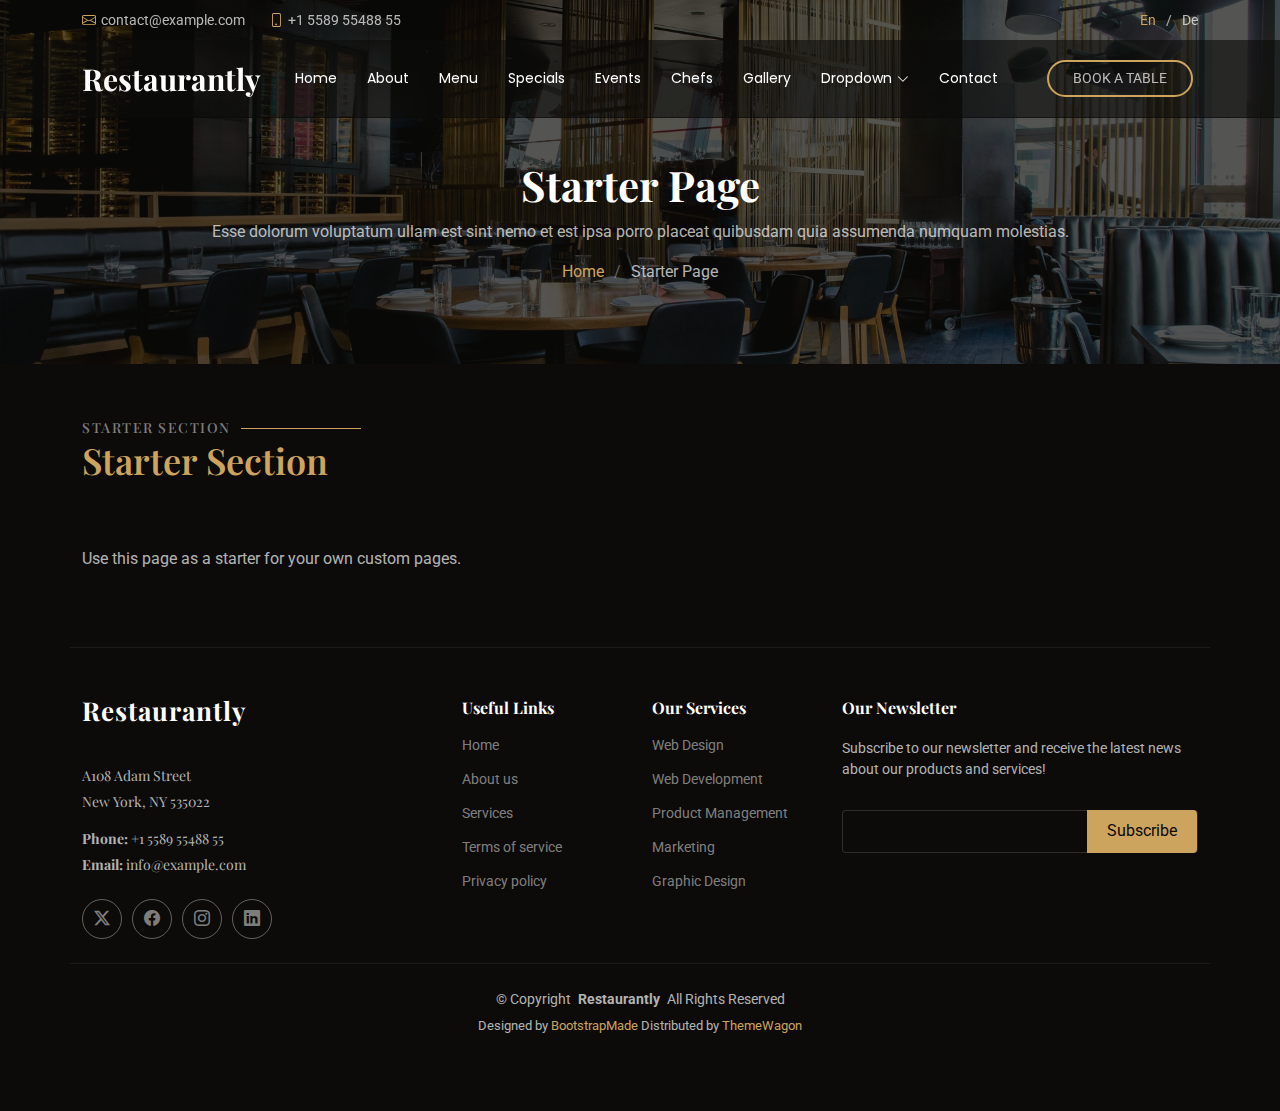
<file: starter-page.html>
<!DOCTYPE html>
<html lang="en">

<head>
  <meta charset="utf-8">
  <meta content="width=device-width, initial-scale=1.0" name="viewport">
  <title>Starter Page - Restaurantly Bootstrap Template</title>
  <meta name="description" content="">
  <meta name="keywords" content="">

  <!-- Favicons -->
  <link href="assets/img/favicon.png" rel="icon">
  <link href="assets/img/apple-touch-icon.png" rel="apple-touch-icon">

  <!-- Fonts -->
  <link href="https://fonts.googleapis.com" rel="preconnect">
  <link href="https://fonts.gstatic.com" rel="preconnect" crossorigin>
  <link href="https://fonts.googleapis.com/css2?family=Roboto:ital,wght@0,100;0,300;0,400;0,500;0,700;0,900;1,100;1,300;1,400;1,500;1,700;1,900&family=Poppins:ital,wght@0,100;0,200;0,300;0,400;0,500;0,600;0,700;0,800;0,900;1,100;1,200;1,300;1,400;1,500;1,600;1,700;1,800;1,900&family=Playfair+Display:ital,wght@0,400;0,500;0,600;0,700;0,800;0,900;1,400;1,500;1,600;1,700;1,800;1,900&display=swap" rel="stylesheet">

  <!-- Vendor CSS Files -->
  <link href="assets/vendor/bootstrap/css/bootstrap.min.css" rel="stylesheet">
  <link href="assets/vendor/bootstrap-icons/bootstrap-icons.css" rel="stylesheet">
  <link href="assets/vendor/aos/aos.css" rel="stylesheet">
  <link href="assets/vendor/glightbox/css/glightbox.min.css" rel="stylesheet">
  <link href="assets/vendor/swiper/swiper-bundle.min.css" rel="stylesheet">

  <!-- Main CSS File -->
  <link href="assets/css/main.css" rel="stylesheet">

  <!-- =======================================================
  * Template Name: Restaurantly
  * Template URL: https://bootstrapmade.com/restaurantly-restaurant-template/
  * Updated: Aug 07 2024 with Bootstrap v5.3.3
  * Author: BootstrapMade.com
  * License: https://bootstrapmade.com/license/
  ======================================================== -->
</head>

<body class="starter-page-page">

  <header id="header" class="header fixed-top">

    <div class="topbar d-flex align-items-center">
      <div class="container d-flex justify-content-center justify-content-md-between">
        <div class="contact-info d-flex align-items-center">
          <i class="bi bi-envelope d-flex align-items-center"><a href="mailto:contact@example.com">contact@example.com</a></i>
          <i class="bi bi-phone d-flex align-items-center ms-4"><span>+1 5589 55488 55</span></i>
        </div>
        <div class="languages d-none d-md-flex align-items-center">
          <ul>
            <li>En</li>
            <li><a href="#">De</a></li>
          </ul>
        </div>
      </div>
    </div><!-- End Top Bar -->

    <div class="branding d-flex align-items-cente">

      <div class="container position-relative d-flex align-items-center justify-content-between">
        <a href="index.html" class="logo d-flex align-items-center me-auto me-xl-0">
          <!-- Uncomment the line below if you also wish to use an image logo -->
          <!-- <img src="assets/img/logo.png" alt=""> -->
          <h1 class="sitename">Restaurantly</h1>
        </a>

        <nav id="navmenu" class="navmenu">
          <ul>
            <li><a href="#hero">Home<br></a></li>
            <li><a href="#about">About</a></li>
            <li><a href="#menu">Menu</a></li>
            <li><a href="#specials">Specials</a></li>
            <li><a href="#events">Events</a></li>
            <li><a href="#chefs">Chefs</a></li>
            <li><a href="#gallery">Gallery</a></li>
            <li class="dropdown"><a href="#"><span>Dropdown</span> <i class="bi bi-chevron-down toggle-dropdown"></i></a>
              <ul>
                <li><a href="#">Dropdown 1</a></li>
                <li class="dropdown"><a href="#"><span>Deep Dropdown</span> <i class="bi bi-chevron-down toggle-dropdown"></i></a>
                  <ul>
                    <li><a href="#">Deep Dropdown 1</a></li>
                    <li><a href="#">Deep Dropdown 2</a></li>
                    <li><a href="#">Deep Dropdown 3</a></li>
                    <li><a href="#">Deep Dropdown 4</a></li>
                    <li><a href="#">Deep Dropdown 5</a></li>
                  </ul>
                </li>
                <li><a href="#">Dropdown 2</a></li>
                <li><a href="#">Dropdown 3</a></li>
                <li><a href="#">Dropdown 4</a></li>
              </ul>
            </li>
            <li><a href="#contact">Contact</a></li>
          </ul>
          <i class="mobile-nav-toggle d-xl-none bi bi-list"></i>
        </nav>

        <a class="btn-book-a-table d-none d-xl-block" href="#book-a-table">Book a Table</a>

      </div>

    </div>

  </header>

  <main class="main">

    <!-- Page Title -->
    <div class="page-title position-relative" data-aos="fade" style="background-image: url(assets/img/page-title-bg.webp);">
      <div class="container position-relative">
        <h1>Starter Page <br></h1>
        <p>Esse dolorum voluptatum ullam est sint nemo et est ipsa porro placeat quibusdam quia assumenda numquam molestias.</p>
        <nav class="breadcrumbs">
          <ol>
            <li><a href="index.html">Home</a></li>
            <li class="current">Starter Page</li>
          </ol>
        </nav>
      </div>
    </div><!-- End Page Title -->

    <!-- Starter Section Section -->
    <section id="starter-section" class="starter-section section">

      <!-- Section Title -->
      <div class="container section-title" data-aos="fade-up">
        <h2>Starter Section</h2>
        <p>Starter Section<br></p>
      </div><!-- End Section Title -->

      <div class="container" data-aos="fade-up">
        <p>Use this page as a starter for your own custom pages.</p>
      </div>

    </section><!-- /Starter Section Section -->

  </main>

  <footer id="footer" class="footer">

    <div class="container footer-top">
      <div class="row gy-4">
        <div class="col-lg-4 col-md-6 footer-about">
          <a href="index.html" class="logo d-flex align-items-center">
            <span class="sitename">Restaurantly</span>
          </a>
          <div class="footer-contact pt-3">
            <p>A108 Adam Street</p>
            <p>New York, NY 535022</p>
            <p class="mt-3"><strong>Phone:</strong> <span>+1 5589 55488 55</span></p>
            <p><strong>Email:</strong> <span>info@example.com</span></p>
          </div>
          <div class="social-links d-flex mt-4">
            <a href=""><i class="bi bi-twitter-x"></i></a>
            <a href=""><i class="bi bi-facebook"></i></a>
            <a href=""><i class="bi bi-instagram"></i></a>
            <a href=""><i class="bi bi-linkedin"></i></a>
          </div>
        </div>

        <div class="col-lg-2 col-md-3 footer-links">
          <h4>Useful Links</h4>
          <ul>
            <li><a href="#">Home</a></li>
            <li><a href="#">About us</a></li>
            <li><a href="#">Services</a></li>
            <li><a href="#">Terms of service</a></li>
            <li><a href="#">Privacy policy</a></li>
          </ul>
        </div>

        <div class="col-lg-2 col-md-3 footer-links">
          <h4>Our Services</h4>
          <ul>
            <li><a href="#">Web Design</a></li>
            <li><a href="#">Web Development</a></li>
            <li><a href="#">Product Management</a></li>
            <li><a href="#">Marketing</a></li>
            <li><a href="#">Graphic Design</a></li>
          </ul>
        </div>

        <div class="col-lg-4 col-md-12 footer-newsletter">
          <h4>Our Newsletter</h4>
          <p>Subscribe to our newsletter and receive the latest news about our products and services!</p>
          <form action="forms/newsletter.php" method="post" class="php-email-form">
            <div class="newsletter-form"><input type="email" name="email"><input type="submit" value="Subscribe"></div>
            <div class="loading">Loading</div>
            <div class="error-message"></div>
            <div class="sent-message">Your subscription request has been sent. Thank you!</div>
          </form>
        </div>

      </div>
    </div>

    <div class="container copyright text-center mt-4">
      <p>© <span>Copyright</span> <strong class="px-1 sitename">Restaurantly</strong> <span>All Rights Reserved</span></p>
      <div class="credits">
        <!-- All the links in the footer should remain intact. -->
        <!-- You can delete the links only if you've purchased the pro version. -->
        <!-- Licensing information: https://bootstrapmade.com/license/ -->
        <!-- Purchase the pro version with working PHP/AJAX contact form: [buy-url] -->
        Designed by <a href="https://bootstrapmade.com/">BootstrapMade</a> Distributed by <a href="https://themewagon.com" target="_blank">ThemeWagon</a>
      </div>
    </div>

  </footer>

  <!-- Scroll Top -->
  <a href="#" id="scroll-top" class="scroll-top d-flex align-items-center justify-content-center"><i class="bi bi-arrow-up-short"></i></a>

  <!-- Preloader -->
  <div id="preloader"></div>

  <!-- Vendor JS Files -->
  <script src="assets/vendor/bootstrap/js/bootstrap.bundle.min.js"></script>
  <script src="assets/vendor/php-email-form/validate.js"></script>
  <script src="assets/vendor/aos/aos.js"></script>
  <script src="assets/vendor/glightbox/js/glightbox.min.js"></script>
  <script src="assets/vendor/imagesloaded/imagesloaded.pkgd.min.js"></script>
  <script src="assets/vendor/isotope-layout/isotope.pkgd.min.js"></script>
  <script src="assets/vendor/swiper/swiper-bundle.min.js"></script>

  <!-- Main JS File -->
  <script src="assets/js/main.js"></script>

</body>

</html>
</file>
<file: assets/css/main.css>
/**
* Template Name: Restaurantly
* Template URL: https://bootstrapmade.com/restaurantly-restaurant-template/
* Updated: Aug 07 2024 with Bootstrap v5.3.3
* Author: BootstrapMade.com
* License: https://bootstrapmade.com/license/
*/

/*--------------------------------------------------------------
# Font & Color Variables
# Help: https://bootstrapmade.com/color-system/
--------------------------------------------------------------*/
/* Fonts */
:root {
  --default-font: "Roboto",  system-ui, -apple-system, "Segoe UI", Roboto, "Helvetica Neue", Arial, "Noto Sans", "Liberation Sans", sans-serif, "Apple Color Emoji", "Segoe UI Emoji", "Segoe UI Symbol", "Noto Color Emoji";
  --heading-font: "Playfair Display",  sans-serif;
  --nav-font: "Poppins",  sans-serif;
}

/* Global Colors - The following color variables are used throughout the website. Updating them here will change the color scheme of the entire website */
:root { 
  --background-color: #0c0b09; /* Background color for the entire website, including individual sections */
  --default-color: rgba(255, 255, 255, 0.7); /* Default color used for the majority of the text content across the entire website */
  --heading-color: #ffffff; /* Color for headings, subheadings and title throughout the website */
  --accent-color: #cda45e; /* Accent color that represents your brand on the website. It's used for buttons, links, and other elements that need to stand out */
  --surface-color: #29261f; /* The surface color is used as a background of boxed elements within sections, such as cards, icon boxes, or other elements that require a visual separation from the global background. */
  --contrast-color: #0c0b09; /* Contrast color for text, ensuring readability against backgrounds of accent, heading, or default colors. */
}

/* Nav Menu Colors - The following color variables are used specifically for the navigation menu. They are separate from the global colors to allow for more customization options */
:root {
  --nav-color: #ffffff;  /* The default color of the main navmenu links */
  --nav-hover-color: #cda45e; /* Applied to main navmenu links when they are hovered over or active */
  --nav-mobile-background-color: #29261f; /* Used as the background color for mobile navigation menu */
  --nav-dropdown-background-color: #29261f; /* Used as the background color for dropdown items that appear when hovering over primary navigation items */
  --nav-dropdown-color: #ffffff; /* Used for navigation links of the dropdown items in the navigation menu. */
  --nav-dropdown-hover-color: #cda45e; /* Similar to --nav-hover-color, this color is applied to dropdown navigation links when they are hovered over. */
}

/* Color Presets - These classes override global colors when applied to any section or element, providing reuse of the sam color scheme. */

.light-background {
  --background-color: #29261f;
  --surface-color: #464135;
}

.dark-background {
  --background-color: #000000;
  --default-color: #ffffff;
  --heading-color: #ffffff;
  --surface-color: #1a1a1a;
  --contrast-color: #ffffff;
}

/* Smooth scroll */
:root {
  scroll-behavior: smooth;
}

/*--------------------------------------------------------------
# General Styling & Shared Classes
--------------------------------------------------------------*/
body {
  color: var(--default-color);
  background-color: var(--background-color);
  font-family: var(--default-font);
}

a {
  color: var(--accent-color);
  text-decoration: none;
  transition: 0.3s;
}

a:hover {
  color: color-mix(in srgb, var(--accent-color), transparent 25%);
  text-decoration: none;
}

h1,
h2,
h3,
h4,
h5,
h6 {
  color: var(--heading-color);
  font-family: var(--heading-font);
}

/* PHP Email Form Messages
------------------------------*/
.php-email-form .error-message {
  display: none;
  background: #df1529;
  color: #ffffff;
  text-align: left;
  padding: 15px;
  margin-bottom: 24px;
  font-weight: 600;
}

.php-email-form .sent-message {
  display: none;
  color: #ffffff;
  background: #059652;
  text-align: center;
  padding: 15px;
  margin-bottom: 24px;
  font-weight: 600;
}

.php-email-form .loading {
  display: none;
  background: var(--surface-color);
  text-align: center;
  padding: 15px;
  margin-bottom: 24px;
}

.php-email-form .loading:before {
  content: "";
  display: inline-block;
  border-radius: 50%;
  width: 24px;
  height: 24px;
  margin: 0 10px -6px 0;
  border: 3px solid var(--accent-color);
  border-top-color: var(--surface-color);
  animation: php-email-form-loading 1s linear infinite;
}

@keyframes php-email-form-loading {
  0% {
    transform: rotate(0deg);
  }

  100% {
    transform: rotate(360deg);
  }
}

/* Pulsating Play Button
------------------------------*/
.pulsating-play-btn {
  width: 94px;
  height: 94px;
  background: radial-gradient(var(--accent-color) 50%, color-mix(in srgb, var(--accent-color), transparent 75%) 52%);
  border-radius: 50%;
  display: block;
  position: relative;
  overflow: hidden;
}

.pulsating-play-btn:before {
  content: "";
  position: absolute;
  width: 120px;
  height: 120px;
  animation-delay: 0s;
  animation: pulsate-play-btn 2s;
  animation-direction: forwards;
  animation-iteration-count: infinite;
  animation-timing-function: steps;
  opacity: 1;
  border-radius: 50%;
  border: 5px solid color-mix(in srgb, var(--accent-color), transparent 30%);
  top: -15%;
  left: -15%;
  background: rgba(198, 16, 0, 0);
}

.pulsating-play-btn:after {
  content: "";
  position: absolute;
  left: 50%;
  top: 50%;
  transform: translateX(-40%) translateY(-50%);
  width: 0;
  height: 0;
  border-top: 10px solid transparent;
  border-bottom: 10px solid transparent;
  border-left: 15px solid #fff;
  z-index: 100;
  transition: all 400ms cubic-bezier(0.55, 0.055, 0.675, 0.19);
}

.pulsating-play-btn:hover:before {
  content: "";
  position: absolute;
  left: 50%;
  top: 50%;
  transform: translateX(-40%) translateY(-50%);
  width: 0;
  height: 0;
  border: none;
  border-top: 10px solid transparent;
  border-bottom: 10px solid transparent;
  border-left: 15px solid #fff;
  z-index: 200;
  animation: none;
  border-radius: 0;
}

.pulsating-play-btn:hover:after {
  border-left: 15px solid var(--accent-color);
  transform: scale(20);
}

@keyframes pulsate-play-btn {
  0% {
    transform: scale(0.6, 0.6);
    opacity: 1;
  }

  100% {
    transform: scale(1, 1);
    opacity: 0;
  }
}

/*--------------------------------------------------------------
# Global Header
--------------------------------------------------------------*/
.header {
  --background-color: rgba(12, 11, 9, 0.61);
  color: var(--default-color);
  transition: all 0.5s;
  z-index: 997;
}

.header .topbar {
  height: 40px;
  padding: 0;
  font-size: 14px;
  transition: all 0.5s;
}

.header .topbar .contact-info i {
  font-style: normal;
  color: var(--accent-color);
}

.header .topbar .contact-info i a,
.header .topbar .contact-info i span {
  padding-left: 5px;
  color: var(--default-color);
}

@media (max-width: 575px) {

  .header .topbar .contact-info i a,
  .header .topbar .contact-info i span {
    font-size: 13px;
  }
}

.header .topbar .contact-info i a {
  line-height: 0;
  transition: 0.3s;
}

.header .topbar .contact-info i a:hover {
  color: var(--accent-color);
  text-decoration: underline;
}

.header .topbar .languages ul {
  display: flex;
  flex-wrap: wrap;
  list-style: none;
  padding: 0;
  margin: 0;
  color: var(--accent-color);
}

.header .topbar .languages ul a {
  color: var(--default-color);
}

.header .topbar .languages ul a:hover {
  color: var(--accent-color);
}

.header .topbar .languages ul li+li {
  padding-left: 10px;
}

.header .topbar .languages ul li+li::before {
  display: inline-block;
  padding-right: 10px;
  color: color-mix(in srgb, var(--default-color), transparent 10%);
  content: "/";
}

.header .branding {
  background-color: var(--background-color);
  min-height: 60px;
  padding: 10px 0;
  transition: 0.3s;
  border-bottom: 1px solid var(--background-color);
}

.header .logo {
  line-height: 1;
}

.header .logo img {
  max-height: 36px;
  margin-right: 8px;
}

.header .logo h1 {
  font-size: 30px;
  margin: 0;
  font-weight: 700;
  color: var(--heading-color);
}

.header .btn-book-a-table,
.header .btn-book-a-table:focus {
  color: var(--default-color);
  border: 2px solid var(--accent-color);
  text-transform: uppercase;
  font-size: 14px;
  padding: 6px 24px;
  margin: 0 5px 0 30px;
  border-radius: 50px;
  transition: 0.3s;
}

.header .btn-book-a-table:hover,
.header .btn-book-a-table:focus:hover {
  color: var(--default-color);
  background: var(--accent-color);
}

.scrolled .header .topbar {
  height: 0;
  visibility: hidden;
  overflow: hidden;
}

.scrolled .header .branding {
  border-color: color-mix(in srgb, var(--accent-color), transparent 80%);
}

/* Global Header on Scroll
------------------------------*/
.scrolled .header {
  --background-color: #0c0b09;
}

/*--------------------------------------------------------------
# Navigation Menu
--------------------------------------------------------------*/
/* Navmenu - Desktop */
@media (min-width: 1200px) {
  .navmenu {
    padding: 0;
  }

  .navmenu ul {
    margin: 0;
    padding: 0;
    display: flex;
    list-style: none;
    align-items: center;
  }

  .navmenu li {
    position: relative;
  }

  .navmenu a,
  .navmenu a:focus {
    color: var(--nav-color);
    padding: 18px 15px;
    font-size: 14px;
    font-family: var(--nav-font);
    font-weight: 400;
    display: flex;
    align-items: center;
    justify-content: space-between;
    white-space: nowrap;
    transition: 0.3s;
  }

  .navmenu a i,
  .navmenu a:focus i {
    font-size: 12px;
    line-height: 0;
    margin-left: 5px;
    transition: 0.3s;
  }

  .navmenu li:last-child a {
    padding-right: 0;
  }

  .navmenu li:hover>a,
  .navmenu .active,
  .navmenu .active:focus {
    color: var(--nav-hover-color);
  }

  .navmenu .dropdown ul {
    margin: 0;
    padding: 10px 0;
    background: var(--nav-dropdown-background-color);
    display: block;
    position: absolute;
    visibility: hidden;
    left: 14px;
    top: 130%;
    opacity: 0;
    transition: 0.3s;
    border-radius: 4px;
    z-index: 99;
  }

  .navmenu .dropdown ul li {
    min-width: 200px;
  }

  .navmenu .dropdown ul a {
    padding: 10px 20px;
    font-size: 15px;
    text-transform: none;
    color: var(--nav-dropdown-color);
  }

  .navmenu .dropdown ul a i {
    font-size: 12px;
  }

  .navmenu .dropdown ul a:hover,
  .navmenu .dropdown ul .active:hover,
  .navmenu .dropdown ul li:hover>a {
    color: var(--nav-dropdown-hover-color);
  }

  .navmenu .dropdown:hover>ul {
    opacity: 1;
    top: 100%;
    visibility: visible;
  }

  .navmenu .dropdown .dropdown ul {
    top: 0;
    left: -90%;
    visibility: hidden;
  }

  .navmenu .dropdown .dropdown:hover>ul {
    opacity: 1;
    top: 0;
    left: -100%;
    visibility: visible;
  }
}

/* Navmenu - Mobile */
@media (max-width: 1199px) {
  .mobile-nav-toggle {
    color: var(--nav-color);
    font-size: 28px;
    line-height: 0;
    margin-right: 10px;
    cursor: pointer;
    transition: color 0.3s;
  }

  .navmenu {
    padding: 0;
    z-index: 9997;
  }

  .navmenu ul {
    display: none;
    list-style: none;
    position: absolute;
    inset: 60px 20px 20px 20px;
    padding: 10px 0;
    margin: 0;
    border-radius: 6px;
    background-color: var(--nav-mobile-background-color);
    border: 1px solid color-mix(in srgb, var(--default-color), transparent 90%);
    overflow-y: auto;
    transition: 0.3s;
    z-index: 9998;
  }

  .navmenu a,
  .navmenu a:focus {
    color: var(--nav-dropdown-color);
    padding: 10px 20px;
    font-family: var(--nav-font);
    font-size: 17px;
    font-weight: 500;
    display: flex;
    align-items: center;
    justify-content: space-between;
    white-space: nowrap;
    transition: 0.3s;
  }

  .navmenu a i,
  .navmenu a:focus i {
    font-size: 12px;
    line-height: 0;
    margin-left: 5px;
    width: 30px;
    height: 30px;
    display: flex;
    align-items: center;
    justify-content: center;
    border-radius: 50%;
    transition: 0.3s;
    background-color: color-mix(in srgb, var(--accent-color), transparent 90%);
  }

  .navmenu a i:hover,
  .navmenu a:focus i:hover {
    background-color: var(--accent-color);
    color: var(--contrast-color);
  }

  .navmenu a:hover,
  .navmenu .active,
  .navmenu .active:focus {
    color: var(--nav-dropdown-hover-color);
  }

  .navmenu .active i,
  .navmenu .active:focus i {
    background-color: var(--accent-color);
    color: var(--contrast-color);
    transform: rotate(180deg);
  }

  .navmenu .dropdown ul {
    position: static;
    display: none;
    z-index: 99;
    padding: 10px 0;
    margin: 10px 20px;
    background-color: var(--nav-dropdown-background-color);
    border: 1px solid color-mix(in srgb, var(--default-color), transparent 90%);
    box-shadow: none;
    transition: all 0.5s ease-in-out;
  }

  .navmenu .dropdown ul ul {
    background-color: rgba(33, 37, 41, 0.1);
  }

  .navmenu .dropdown>.dropdown-active {
    display: block;
    background-color: rgba(33, 37, 41, 0.03);
  }

  .mobile-nav-active {
    overflow: hidden;
  }

  .mobile-nav-active .mobile-nav-toggle {
    color: #fff;
    position: absolute;
    font-size: 32px;
    top: 15px;
    right: 15px;
    margin-right: 0;
    z-index: 9999;
  }

  .mobile-nav-active .navmenu {
    position: fixed;
    overflow: hidden;
    inset: 0;
    background: rgba(33, 37, 41, 0.8);
    transition: 0.3s;
  }

  .mobile-nav-active .navmenu>ul {
    display: block;
  }
}

/*--------------------------------------------------------------
# Global Footer
--------------------------------------------------------------*/
.footer {
  color: var(--default-color);
  background-color: var(--background-color);
  font-size: 14px;
  padding-bottom: 50px;
  position: relative;
}

.footer .footer-top {
  padding-top: 50px;
  border-top: 1px solid color-mix(in srgb, var(--default-color), transparent 90%);
}

.footer .footer-about .logo {
  line-height: 1;
  margin-bottom: 25px;
}

.footer .footer-about .logo img {
  max-height: 40px;
  margin-right: 6px;
}

.footer .footer-about .logo span {
  font-size: 26px;
  font-weight: 700;
  letter-spacing: 1px;
  font-family: var(--heading-font);
  color: var(--heading-color);
}

.footer .footer-about p {
  font-size: 14px;
  font-family: var(--heading-font);
}

.footer .social-links a {
  display: flex;
  align-items: center;
  justify-content: center;
  width: 40px;
  height: 40px;
  border-radius: 50%;
  border: 1px solid color-mix(in srgb, var(--default-color), transparent 50%);
  font-size: 16px;
  color: color-mix(in srgb, var(--default-color), transparent 30%);
  margin-right: 10px;
  transition: 0.3s;
}

.footer .social-links a:hover {
  color: var(--accent-color);
  border-color: var(--accent-color);
}

.footer h4 {
  font-size: 16px;
  font-weight: bold;
  position: relative;
  padding-bottom: 12px;
}

.footer .footer-links {
  margin-bottom: 30px;
}

.footer .footer-links ul {
  list-style: none;
  padding: 0;
  margin: 0;
}

.footer .footer-links ul i {
  padding-right: 2px;
  font-size: 12px;
  line-height: 0;
}

.footer .footer-links ul li {
  padding: 10px 0;
  display: flex;
  align-items: center;
}

.footer .footer-links ul li:first-child {
  padding-top: 0;
}

.footer .footer-links ul a {
  color: color-mix(in srgb, var(--default-color), transparent 30%);
  display: inline-block;
  line-height: 1;
}

.footer .footer-links ul a:hover {
  color: var(--accent-color);
}

.footer .footer-contact p {
  margin-bottom: 5px;
}

.footer .footer-newsletter .newsletter-form {
  margin-top: 30px;
  margin-bottom: 15px;
  padding: 6px 8px;
  position: relative;
  border-radius: 4px;
  border: 1px solid color-mix(in srgb, var(--default-color), transparent 80%);
  display: flex;
  background-color: var(--background-color);
  transition: 0.3s;
}

.footer .footer-newsletter .newsletter-form:focus-within {
  border-color: var(--accent-color);
}

.footer .footer-newsletter .newsletter-form input[type=email] {
  border: 0;
  padding: 4px;
  width: 100%;
  background-color: var(--background-color);
  color: var(--default-color);
}

.footer .footer-newsletter .newsletter-form input[type=email]:focus-visible {
  outline: none;
}

.footer .footer-newsletter .newsletter-form input[type=submit] {
  border: 0;
  font-size: 16px;
  padding: 0 20px;
  margin: -7px -8px -7px 0;
  background: var(--accent-color);
  color: var(--contrast-color);
  transition: 0.3s;
  border-radius: 0 4px 4px 0;
}

.footer .footer-newsletter .newsletter-form input[type=submit]:hover {
  background: color-mix(in srgb, var(--accent-color), transparent 20%);
}

.footer .copyright {
  padding-top: 25px;
  padding-bottom: 25px;
  border-top: 1px solid color-mix(in srgb, var(--default-color), transparent 90%);
}

.footer .copyright p {
  margin-bottom: 0;
}

.footer .credits {
  margin-top: 6px;
  font-size: 13px;
}

/*--------------------------------------------------------------
# Preloader
--------------------------------------------------------------*/
#preloader {
  position: fixed;
  inset: 0;
  z-index: 999999;
  overflow: hidden;
  background: var(--background-color);
  transition: all 0.6s ease-out;
}

#preloader:before {
  content: "";
  position: fixed;
  top: calc(50% - 30px);
  left: calc(50% - 30px);
  border: 6px solid #ffffff;
  border-color: var(--accent-color) transparent var(--accent-color) transparent;
  border-radius: 50%;
  width: 60px;
  height: 60px;
  animation: animate-preloader 1.5s linear infinite;
}

@keyframes animate-preloader {
  0% {
    transform: rotate(0deg);
  }

  100% {
    transform: rotate(360deg);
  }
}

/*--------------------------------------------------------------
# Scroll Top Button
--------------------------------------------------------------*/
.scroll-top {
  position: fixed;
  visibility: hidden;
  opacity: 0;
  right: 15px;
  bottom: 15px;
  z-index: 99999;
  background-color: var(--accent-color);
  width: 40px;
  height: 40px;
  border-radius: 4px;
  transition: all 0.4s;
}

.scroll-top i {
  font-size: 24px;
  color: var(--contrast-color);
  line-height: 0;
}

.scroll-top:hover {
  background-color: color-mix(in srgb, var(--accent-color), transparent 20%);
  color: var(--contrast-color);
}

.scroll-top.active {
  visibility: visible;
  opacity: 1;
}

/*--------------------------------------------------------------
# Disable aos animation delay on mobile devices
--------------------------------------------------------------*/
@media screen and (max-width: 768px) {
  [data-aos-delay] {
    transition-delay: 0 !important;
  }
}

/*--------------------------------------------------------------
# Global Page Titles & Breadcrumbs
--------------------------------------------------------------*/
.page-title {
  color: var(--default-color);
  background-color: var(--background-color);
  background-size: cover;
  background-position: center;
  background-repeat: no-repeat;
  padding: 160px 0 80px 0;
  text-align: center;
  position: relative;
}

.page-title:before {
  content: "";
  background-color: color-mix(in srgb, var(--background-color), transparent 30%);
  position: absolute;
  inset: 0;
}

.page-title h1 {
  font-size: 42px;
  font-weight: 700;
  margin-bottom: 10px;
}

.page-title .breadcrumbs ol {
  display: flex;
  flex-wrap: wrap;
  list-style: none;
  justify-content: center;
  padding: 0;
  margin: 0;
  font-size: 16px;
  font-weight: 400;
}

.page-title .breadcrumbs ol li+li {
  padding-left: 10px;
}

.page-title .breadcrumbs ol li+li::before {
  content: "/";
  display: inline-block;
  padding-right: 10px;
  color: color-mix(in srgb, var(--default-color), transparent 50%);
}

/*--------------------------------------------------------------
# Global Sections
--------------------------------------------------------------*/
section,
.section {
  color: var(--default-color);
  background-color: var(--background-color);
  padding: 60px 0;
  scroll-margin-top: 77px;
  overflow: clip;
}

@media (max-width: 1199px) {

  section,
  .section {
    scroll-margin-top: 60px;
  }
}

/*--------------------------------------------------------------
# Global Section Titles
--------------------------------------------------------------*/
.section-title {
  padding-bottom: 60px;
  position: relative;
}

.section-title h2 {
  font-size: 14px;
  font-weight: 500;
  padding: 0;
  line-height: 1px;
  margin: 0;
  letter-spacing: 1.5px;
  text-transform: uppercase;
  color: color-mix(in srgb, var(--default-color), transparent 30%);
  position: relative;
}

.section-title h2::after {
  content: "";
  width: 120px;
  height: 1px;
  display: inline-block;
  background: var(--accent-color);
  margin: 4px 10px;
}

.section-title p {
  color: var(--accent-color);
  margin: 0;
  font-size: 36px;
  font-weight: 600;
  font-family: var(--heading-font);
}

/*--------------------------------------------------------------
# Hero Section
--------------------------------------------------------------*/
.hero {
  width: 100%;
  min-height: 100vh;
  position: relative;
  padding: 80px 0;
  display: flex;
  align-items: center;
  justify-content: center;
  color: var(--default-color);
}

.hero img {
  position: absolute;
  inset: 0;
  display: block;
  width: 100%;
  height: 100%;
  object-fit: cover;
  z-index: 1;
}

.hero:before {
  content: "";
  background: color-mix(in srgb, var(--background-color), transparent 50%);
  position: absolute;
  inset: 0;
  z-index: 2;
}

.hero .container {
  position: relative;
  z-index: 3;
}

.hero h2 {
  margin: 0;
  font-size: 48px;
  font-weight: 700;
}

.hero h2 span {
  color: var(--accent-color);
}

.hero p {
  color: color-mix(in srgb, var(--default-color), transparent 20%);
  margin: 10px 0 0 0;
  font-size: 24px;
}

.hero .cta-btn {
  color: var(--default-color);
  border: 2px solid var(--accent-color);
  font-weight: 400;
  font-size: 14px;
  text-transform: uppercase;
  letter-spacing: 1px;
  display: inline-block;
  padding: 8px 30px;
  border-radius: 50px;
  transition: 0.3s;
  flex-shrink: 0;
}

.hero .cta-btn:first-child {
  margin-right: 10px;
}

.hero .cta-btn:hover {
  background: color-mix(in srgb, var(--accent-color), transparent 20%);
}

@media (max-width: 480px) {
  .hero .cta-btn {
    font-size: 12px;
  }
}

@media (max-width: 768px) {
  .hero h2 {
    font-size: 32px;
  }

  .hero p {
    font-size: 18px;
  }
}

/*--------------------------------------------------------------
# About Section
--------------------------------------------------------------*/
.about {
  background: url("../img/about-bg.jpg") center center;
  background-size: cover;
  position: relative;
  padding: 80px 0;
}

.about:before {
  content: "";
  background: color-mix(in srgb, var(--background-color), transparent 12%);
  position: absolute;
  bottom: 0;
  top: 0;
  left: 0;
  right: 0;
}

.about .container {
  position: relative;
}

.about .content h3 {
  font-size: 1.75rem;
  font-weight: 700;
}

.about .content .fst-italic {
  color: color-mix(in srgb, var(--default-color), var(--contrast-color) 50%);
}

.about .content ul {
  list-style: none;
  padding: 0;
}

.about .content ul li {
  padding: 10px 0 0 0;
  display: flex;
}

.about .content ul i {
  color: var(--accent-color);
  margin-right: 0.5rem;
  line-height: 1.2;
  font-size: 1.25rem;
}

.about .content p:last-child {
  margin-bottom: 0;
}

.about .about-img {
  border: 6px solid color-mix(in srgb, var(--default-color), transparent 80%);
  transition: 0.3s;
}

.about .about-img:hover {
  transform: scale(1.03);
}

/*--------------------------------------------------------------
# Why Us Section
--------------------------------------------------------------*/
.why-us .card-item {
  background: color-mix(in srgb, var(--default-color), transparent 95%);
  padding: 50px 30px;
  transition: all ease-in-out 0.3s;
  height: 100%;
  position: relative;
}

.why-us .card-item span {
  color: var(--accent-color);
  display: block;
  font-size: 28px;
  font-weight: 700;
}

.why-us .card-item h4 {
  font-size: 24px;
  font-weight: 600;
  padding: 0;
  margin: 20px 0;
}

.why-us .card-item h4 a {
  color: var(--heading-color);
}

.why-us .card-item p {
  font-size: 15px;
  color: color-mix(in srgb, var(--default-color), transparent 40%);
  margin: 0;
  padding: 0;
}

.why-us .card-item:hover {
  background: var(--accent-color);
  padding: 30px 30px 70px 30px;
}

.why-us .card-item:hover span,
.why-us .card-item:hover h4 a,
.why-us .card-item:hover p {
  color: var(--contrast-color);
}

/*--------------------------------------------------------------
# Menu Section
--------------------------------------------------------------*/
.menu {
  background-color: color-mix(in srgb, var(--background-color) 90%, white 5%);
}

.menu .menu-filters {
  padding: 0;
  margin: 0 auto;
  list-style: none;
  text-align: center;
  border-radius: 50px;
}

.menu .menu-filters li {
  color: var(--default-color);
  margin-bottom: 10px;
  cursor: pointer;
  display: inline-block;
  padding: 8px 12px 10px 12px;
  font-size: 16px;
  font-weight: 500;
  line-height: 1;
  transition: all ease-in-out 0.3s;
  font-family: var(--heading-font);
}

.menu .menu-filters li:hover,
.menu .menu-filters li.filter-active {
  color: var(--accent-color);
}

.menu .menu-filters li:last-child {
  margin-right: 0;
}

.menu .menu-item {
  margin-top: 50px;
  position: relative;
}

.menu .menu-img {
  width: 80px;
  border-radius: 50%;
  float: left;
  border: 8px solid color-mix(in srgb, var(--default-color), transparent 90%);
}

.menu .menu-content {
  margin-left: 95px;
  overflow: hidden;
  display: flex;
  justify-content: space-between;
  position: relative;
}

.menu .menu-content::after {
  content: "......................................................................" "...................................................................." "....................................................................";
  position: absolute;
  left: 20px;
  right: 0;
  top: -4px;
  z-index: 1;
  color: color-mix(in srgb, var(--default-color), transparent 60%);
  font-family: Arial, "Helvetica Neue", Helvetica, sans-serif;
}

.menu .menu-content a {
  color: var(--heading-color);
  background: var(--background-color);
  padding-right: 10px;
  position: relative;
  z-index: 3;
  font-weight: 700;
  transition: 0.3s;
}

.menu .menu-content a:hover {
  color: var(--accent-color);
}

.menu .menu-content span {
  background: var(--background-color);
  color: var(--accent-color);
  position: relative;
  z-index: 3;
  padding: 0 10px;
  font-weight: 600;
}

.menu .menu-ingredients {
  margin-left: 95px;
  font-style: italic;
  font-size: 14px;
  font-family: var(--nav-font);
  color: color-mix(in srgb, var(--default-color), transparent 50%);
}

/*--------------------------------------------------------------
# Specials Section
--------------------------------------------------------------*/
.specials {
  overflow: hidden;
}

.specials .nav-tabs {
  border: 0;
}

.specials .nav-link {
  border: 0;
  padding: 12px 15px;
  transition: 0.3s;
  color: var(--heading-color);
  border-radius: 0;
  border-right: 2px solid var(--accent-color);
  font-weight: 600;
  font-size: 15px;
}

.specials .nav-link:hover {
  color: var(--accent-color);
}

.specials .nav-link.active {
  color: var(--contrast-color);
  background-color: var(--accent-color);
}

.specials .tab-pane.active {
  animation: fadeIn 0.5s ease-out;
}

.specials .details h3 {
  font-size: 26px;
  font-weight: 600;
  margin-bottom: 20px;
}

.specials .details p {
  color: color-mix(in srgb, var(--default-color), transparent 20%);
}

.specials .details p:last-child {
  margin-bottom: 0;
}

@media (max-width: 992px) {
  .specials .nav-link {
    border: 0;
    padding: 15px;
  }

  .specials .nav-link.active {
    color: var(--accent-color);
    background: var(--accent-color);
  }
}

/*--------------------------------------------------------------
# Events Section
--------------------------------------------------------------*/
.events {
  --default-color: #ffffff;
  --background-color: #000000;
  --heading-color: #ffffff;
  padding: 80px 0;
  position: relative;
}

.events .slider-bg {
  position: absolute;
  inset: 0;
  display: block;
  width: 100%;
  height: 100%;
  object-fit: cover;
  z-index: 1;
}

.events:before {
  content: "";
  background-color: color-mix(in srgb, var(--background-color), transparent 30%);
  position: absolute;
  inset: 0;
  z-index: 2;
}

.events .section-title h2 {
  color: #ffffff;
}

.events .container {
  position: relative;
  z-index: 3;
}

.events .event-item h3 {
  font-weight: 700;
  font-size: 30px;
}

.events .event-item .price {
  font-size: 26px;
  font-family: var(--default-font);
  font-weight: 700;
  margin-bottom: 15px;
}

.events .event-item .price span {
  border-bottom: 2px solid var(--accent-color);
}

.events .event-item ul {
  list-style: none;
  padding: 0;
}

.events .event-item ul li {
  padding-bottom: 10px;
}

.events .event-item ul i {
  font-size: 20px;
  padding-right: 4px;
  color: var(--accent-color);
}

.events .event-item p:last-child {
  margin-bottom: 0;
}

.events .swiper-wrapper {
  height: auto;
}

.events .swiper-pagination {
  margin-top: 30px;
  position: relative;
}

.events .swiper-pagination .swiper-pagination-bullet {
  width: 12px;
  height: 12px;
  background-color: color-mix(in srgb, var(--default-color), transparent 70%);
  opacity: 1;
}

.events .swiper-pagination .swiper-pagination-bullet-active {
  background-color: var(--accent-color);
}

/*--------------------------------------------------------------
# Book A Table Section
--------------------------------------------------------------*/
.book-a-table .reservation-img {
  min-height: 500px;
  background-size: cover;
  background-position: center;
}

.book-a-table .reservation-form-bg {
  background: color-mix(in srgb, var(--default-color), transparent 97%);
}

.book-a-table .php-email-form {
  padding: 30px;
}

@media (max-width: 575px) {
  .book-a-table .php-email-form {
    padding: 20px;
  }
}

.book-a-table .php-email-form input[type=text],
.book-a-table .php-email-form input[type=email],
.book-a-table .php-email-form input[type=number],
.book-a-table .php-email-form input[type=date],
.book-a-table .php-email-form input[type=time],
.book-a-table .php-email-form textarea {
  font-size: 14px;
  padding: 10px 15px;
  box-shadow: none;
  border-radius: 0;
  color: var(--default-color);
  background-color: color-mix(in srgb, var(--background-color), transparent 20%);
  border-color: color-mix(in srgb, var(--default-color), transparent 80%);
}

.book-a-table .php-email-form input[type=text]:focus,
.book-a-table .php-email-form input[type=email]:focus,
.book-a-table .php-email-form input[type=number]:focus,
.book-a-table .php-email-form input[type=date]:focus,
.book-a-table .php-email-form input[type=time]:focus,
.book-a-table .php-email-form textarea:focus {
  border-color: var(--accent-color);
}

.book-a-table .php-email-form input[type=text]::placeholder,
.book-a-table .php-email-form input[type=email]::placeholder,
.book-a-table .php-email-form input[type=number]::placeholder,
.book-a-table .php-email-form input[type=date]::placeholder,
.book-a-table .php-email-form input[type=time]::placeholder,
.book-a-table .php-email-form textarea::placeholder {
  color: color-mix(in srgb, var(--default-color), transparent 70%);
}

.book-a-table .php-email-form button[type=submit] {
  color: var(--default-color);
  border: 2px solid var(--accent-color);
  background: transparent;
  padding: 14px 60px;
  transition: 0.4s;
  border-radius: 50px;
}

.book-a-table .php-email-form button[type=submit]:hover {
  background: var(--accent-color);
}

/*--------------------------------------------------------------
# Testimonials Section
--------------------------------------------------------------*/
.testimonials .testimonials-carousel,
.testimonials .testimonials-slider {
  overflow: hidden;
}

.testimonials .testimonial-item {
  box-sizing: content-box;
  min-height: 320px;
}

.testimonials .testimonial-item .testimonial-img {
  width: 90px;
  border-radius: 50%;
  margin: -40px 0 0 40px;
  position: relative;
  z-index: 2;
  border: 6px solid var(--background-color);
}

.testimonials .testimonial-item h3 {
  font-size: 18px;
  font-weight: bold;
  margin: 10px 0 5px 45px;
}

.testimonials .testimonial-item h4 {
  font-size: 14px;
  color: color-mix(in srgb, var(--default-color), transparent 20%);
  margin: 0 0 0 45px;
}

.testimonials .testimonial-item .quote-icon-left,
.testimonials .testimonial-item .quote-icon-right {
  color: color-mix(in srgb, var(--accent-color), transparent 50%);
  font-size: 26px;
  line-height: 0;
}

.testimonials .testimonial-item .quote-icon-left {
  display: inline-block;
  left: -5px;
  position: relative;
}

.testimonials .testimonial-item .quote-icon-right {
  display: inline-block;
  right: -5px;
  position: relative;
  top: 10px;
  transform: scale(-1, -1);
}

.testimonials .testimonial-item p {
  font-style: italic;
  margin: 0 15px 0 15px;
  padding: 20px 20px 60px 20px;
  background: color-mix(in srgb, var(--default-color), transparent 97%);
  position: relative;
  border-radius: 6px;
  position: relative;
  z-index: 1;
}

.testimonials .swiper-wrapper {
  height: auto;
}

.testimonials .swiper-pagination {
  margin-top: 20px;
  position: relative;
}

.testimonials .swiper-pagination .swiper-pagination-bullet {
  width: 12px;
  height: 12px;
  background-color: var(--background-color);
  opacity: 1;
  border: 1px solid var(--accent-color);
}

.testimonials .swiper-pagination .swiper-pagination-bullet-active {
  background-color: var(--accent-color);
}

/*--------------------------------------------------------------
# Gallery Section
--------------------------------------------------------------*/
.gallery .gallery-item {
  overflow: hidden;
  border-right: 3px solid var(--background-color);
  border-bottom: 3px solid var(--background-color);
}

.gallery .gallery-item img {
  transition: all ease-in-out 0.4s;
}

.gallery .gallery-item:hover img {
  transform: scale(1.1);
}

/*--------------------------------------------------------------
# Chefs Section
--------------------------------------------------------------*/
.chefs {
  --default-color: #ffffff;
  --contrast-color: #ffffff;
}

.chefs .member {
  text-align: center;
  position: relative;
  overflow: hidden;
}

.chefs .member .member-info {
  opacity: 0;
  position: absolute;
  bottom: 0;
  top: 0;
  left: 0;
  right: 0;
  transition: 0.2s;
}

.chefs .member .member-info-content {
  position: absolute;
  left: 0;
  right: 0;
  bottom: 10px;
  transition: bottom 0.4s;
}

.chefs .member .member-info-content h4 {
  color: var(--contrast-color);
  font-weight: 700;
  margin-bottom: 2px;
  font-size: 18px;
}

.chefs .member .member-info-content span {
  font-style: italic;
  display: block;
  font-size: 13px;
}

.chefs .member .social {
  position: absolute;
  left: 0;
  bottom: -38px;
  right: 0;
  height: 48px;
  transition: bottom ease-in-out 0.4s;
  text-align: center;
}

.chefs .member .social a {
  transition: color 0.3s;
  color: color-mix(in srgb, var(--default-color), transparent 20%);
  margin: 0 10px;
  display: inline-block;
}

.chefs .member .social a:hover {
  color: var(--accent-color);
}

.chefs .member .social i {
  font-size: 18px;
  margin: 0 2px;
}

.chefs .member:hover .member-info {
  background: linear-gradient(0deg, rgba(0, 0, 0, 0.9) 0%, rgba(0, 0, 0, 0.8) 20%, rgba(255, 255, 255, 0) 100%);
  opacity: 1;
  transition: 0.4s;
}

.chefs .member:hover .member-info-content {
  bottom: 60px;
  transition: bottom 0.4s;
}

.chefs .member:hover .social {
  bottom: 0;
  transition: bottom ease-in-out 0.4s;
}

/*--------------------------------------------------------------
# Contact Section
--------------------------------------------------------------*/
.contact {
  background-color: color-mix(in srgb, var(--background-color) 90%, white 5%);
  border-bottom: 1px solid color-mix(in srgb, var(--accent-color), transparent 90%);
}

.contact .info-item+.info-item {
  margin-top: 40px;
}

.contact .info-item i {
  color: var(--contrast-color);
  background: var(--accent-color);
  font-size: 20px;
  width: 44px;
  height: 44px;
  display: flex;
  justify-content: center;
  align-items: center;
  border-radius: 4px;
  transition: all 0.3s ease-in-out;
  margin-right: 15px;
}

.contact .info-item h3 {
  padding: 0;
  font-size: 18px;
  font-weight: 700;
  margin-bottom: 5px;
}

.contact .info-item p {
  padding: 0;
  margin-bottom: 0;
  font-size: 14px;
}

.contact .php-email-form {
  height: 100%;
}

.contact .php-email-form input[type=text],
.contact .php-email-form input[type=email],
.contact .php-email-form textarea {
  font-size: 14px;
  padding: 10px 15px;
  box-shadow: none;
  border-radius: 0;
  color: var(--default-color);
  background-color: color-mix(in srgb, var(--background-color), transparent 50%);
  border-color: color-mix(in srgb, var(--accent-color), transparent 70%);
}

.contact .php-email-form input[type=text]:focus,
.contact .php-email-form input[type=email]:focus,
.contact .php-email-form textarea:focus {
  border-color: var(--accent-color);
}

.contact .php-email-form input[type=text]::placeholder,
.contact .php-email-form input[type=email]::placeholder,
.contact .php-email-form textarea::placeholder {
  color: color-mix(in srgb, var(--accent-color), transparent 50%);
}

.contact .php-email-form button[type=submit] {
  color: var(--default-color);
  background: none;
  border: 2px solid var(--accent-color);
  padding: 8px 36px;
  transition: 0.4s;
  border-radius: 50px;
}

.contact .php-email-form button[type=submit]:hover {
  background: var(--accent-color);
}

/*--------------------------------------------------------------
# Starter Section Section
--------------------------------------------------------------*/
.starter-section {
  /* Add your styles here */
}
</file>
